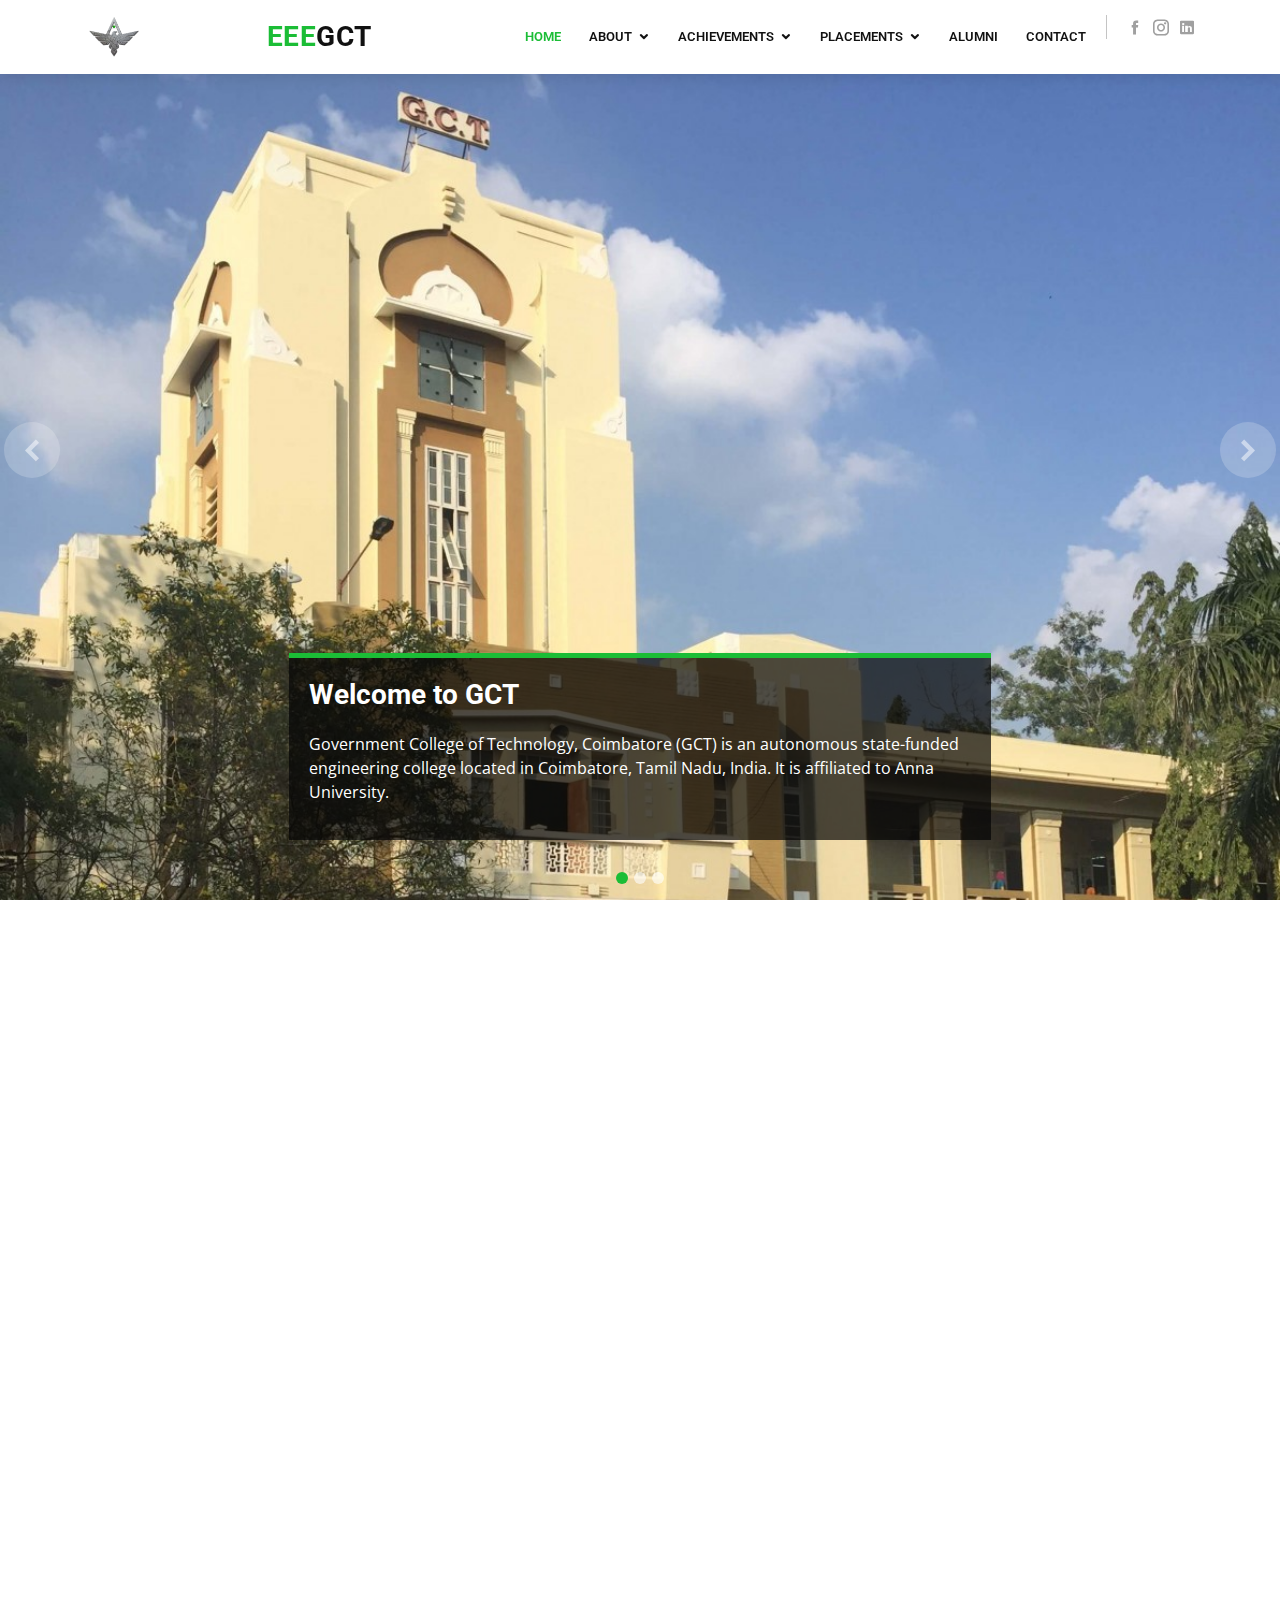
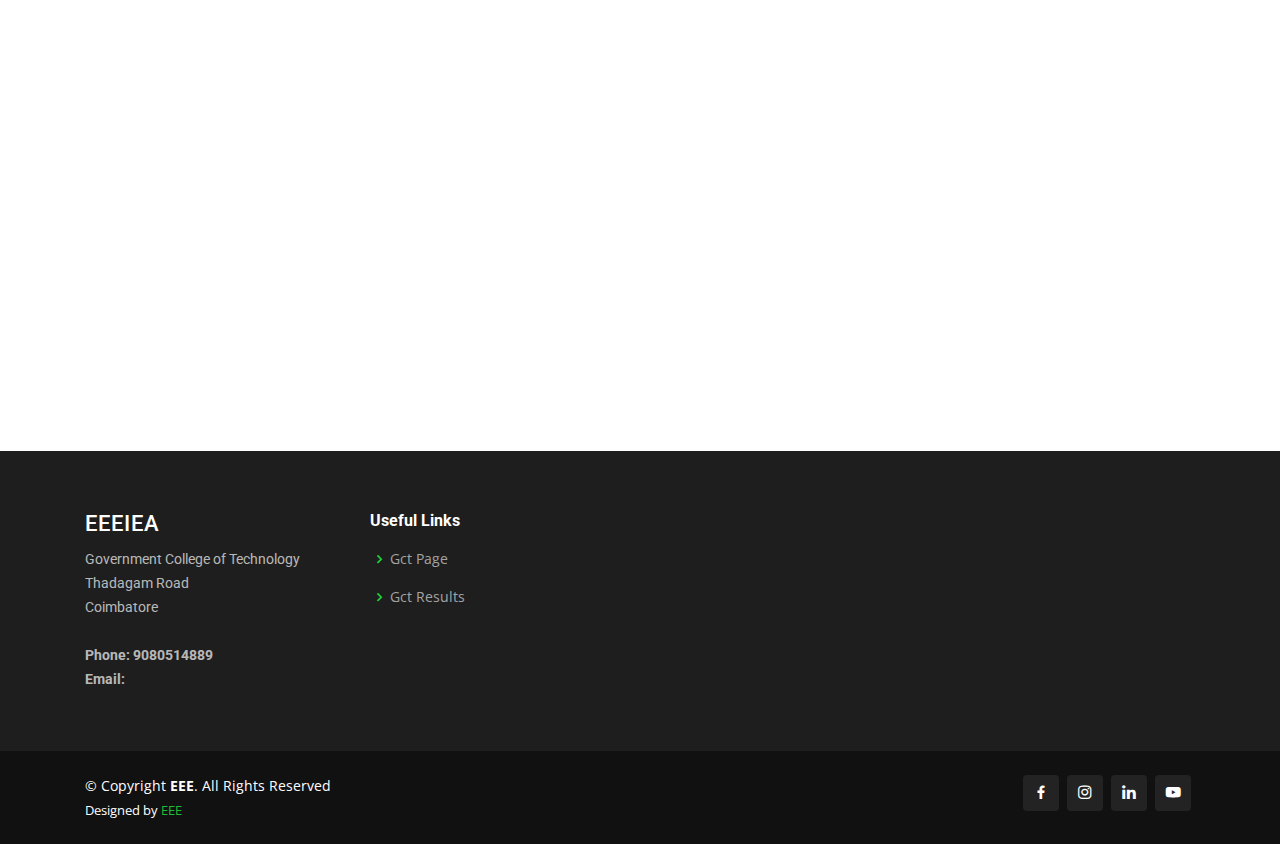
<file: Company/index.html>
<!DOCTYPE html>
<html lang="en">

<head>
  <meta charset="utf-8">
  <meta content="width=device-width, initial-scale=1.0" name="viewport">

  <title>EEE</title>
  <meta content="" name="descriptison">
  <meta content="" name="keywords">

  <!-- Favicons -->
  <link href="assets/img/favicon.png" rel="icon">
  <link href="assets/img/apple-touch-icon.png" rel="apple-touch-icon">

  <!-- Google Fonts -->
  <link href="https://fonts.googleapis.com/css?family=Open+Sans:300,300i,400,400i,600,600i,700,700i|Roboto:300,300i,400,400i,500,500i,600,600i,700,700i|Poppins:300,300i,400,400i,500,500i,600,600i,700,700i" rel="stylesheet">

  <!-- Vendor CSS Files -->
  <link href="assets/vendor/bootstrap/css/bootstrap.min.css" rel="stylesheet">
  <link href="assets/vendor/icofont/icofont.min.css" rel="stylesheet">
  <link href="assets/vendor/boxicons/css/boxicons.min.css" rel="stylesheet">
  <link href="assets/vendor/animate.css/animate.min.css" rel="stylesheet">
  <link href="assets/vendor/venobox/venobox.css" rel="stylesheet">
  <link href="assets/vendor/owl.carousel/assets/owl.carousel.min.css" rel="stylesheet">
  <link href="assets/vendor/aos/aos.css" rel="stylesheet">
  <link href="assets/vendor/remixicon/remixicon.css" rel="stylesheet">

  <!-- Template Main CSS File -->
  <link href="assets/css/style.css" rel="stylesheet">

  <!-- =======================================================
  * Template Name: Company - v2.1.0
  * Template URL: https://bootstrapmade.com/company-free-html-bootstrap-template/
  * Author: BootstrapMade.com
  * License: https://bootstrapmade.com/license/
  ======================================================== -->
</head>

<body>

  <!-- ======= Header ======= -->
 <header id="header" class="fixed-top">
    <div class="container d-flex align-items-center">
             <a href="index.html" class="logo mr-auto"><img src="assets/img/vector.png" alt="" class="img-fluid"></a>


      <h1 class="logo mr-auto"><a href="index.html"><span>EEE</span>GCT</a></h1>
      <!-- Uncomment below if you prefer to use an image logo -->



      <nav class="nav-menu d-none d-lg-block">
        <ul>
          <li class="active"><a href="index.html">Home</a></li>

          <li class="drop-down"><a href="">About</a>
            <ul>
              <li><a href="about.html">About Us</a></li>
              <li class="drop-down"><a href="">Symposium</a>
              <ul>
                <li><a href="symposium.html">Commenzar</a></li>
                <li><a href="symposium.html">Oracle</a></li>
              </ul>
            </li>
           </ul> 
            </li>
              <li class="drop-down"><a href="">Achievements</a>
                <ul>
                  <li><a href="blog.html">Competitions</a></li>
                </ul>
              </li>
              <li class="drop-down"><a href="">Placements</a>
                <ul>
                  <li><a href="#">Companies</a></li>
                  <li><a href="internships.html">Internships</a></li>
                </ul>
              </li>
              <li><a href="alumni.html">Alumni</a></li>
          <li><a href="contact.html">Contact</a></li>

        </ul>
      </nav><!-- .nav-menu -->

      <div class="header-social-links">
        <a href="#" class="facebook"><i class="icofont-facebook"></i></a>
        <a href="https://www.instagram.com/eeeie._.gct/" class="instagram"><i class="icofont-instagram"></i></a>
        <a href="#" class="linkedin"><i class="icofont-linkedin"></i></i></a>
      </div>

    </div>
  </header><!-- End Header -->

  <!-- ======= Hero Section ======= -->
  <section id="hero">
    <div id="heroCarousel" class="carousel slide carousel-fade" data-ride="carousel">

      <div class="carousel-inner" role="listbox">

        <!-- Slide 1 -->
        <div class="carousel-item active" style="background-image: url(assets/img/gctimg4.jpeg);">
          <div class="carousel-container">
            <div class="carousel-content animate__animated animate__fadeInUp">
              <h2>Welcome to <span>GCT</span></h2>
                    <p>Government College of Technology, Coimbatore (GCT) is an autonomous state-funded engineering college located in Coimbatore, Tamil Nadu, India. It is affiliated to Anna University.</p>
            </div>
          </div>
        </div>

        <!-- Slide 2 -->
        <div class="carousel-item" style="background-image: url(assets/img/departmentimg6.png);">
          <div class="carousel-container">
            <div class="carousel-content animate__animated animate__fadeInUp">
              <h2>EEE</h2>
      <p>The Department of Electrical Engineering has been functioning from 1945.It offers an Undergraduate Program in Electrical and Electronics Engineering since its inception.During 2002,two post graduate programs were started in Power Systems Engineering and Power Electronics and Drives.</p>
              <div class="text-center"><a href="about.html" class="btn-get-started">Read More</a></div>
            </div>
          </div>
        </div>

        <!-- Slide 3 -->
        <div class="carousel-item" style="background-image: url(assets/img/slide/alumniimg2.jpeg);">
          <div class="carousel-container">
            <div class="carousel-content animate__animated animate__fadeInUp">
              <h2>Eminent Alumni</h2>
              <p>Mr.Prasanna Pavani is the founder and CEO of Exnodes in Silicon Valley a company which designs and develops computational imaging and ML technology used in semiconductor fabrication. He also has published a total of around 45 papers and 24 patents.</p>
              <div class="text-center"><a href="alumni.html" class="btn-get-started">Read More</a></div>
            </div>
          </div>
        </div>

      </div>

      <a class="carousel-control-prev" href="#heroCarousel" role="button" data-slide="prev">
        <span class="carousel-control-prev-icon icofont-simple-left" aria-hidden="true"></span>
        <span class="sr-only">Previous</span>
      </a>

      <a class="carousel-control-next" href="#heroCarousel" role="button" data-slide="next">
        <span class="carousel-control-next-icon icofont-simple-right" aria-hidden="true"></span>
        <span class="sr-only">Next</span>
      </a>

      <ol class="carousel-indicators" id="hero-carousel-indicators"></ol>

    </div>
  </section><!-- End Hero -->

  <main id="main">

    <section id="gct" class="gct">
      <div class="container" data-aos="fade-up">
        <div class="section-title">
          <h2>GCT</strong></h2>
        </div>

          <div data-aos="fade-left">
            <p>Government College of Technology, Coimbatore (GCT) is an autonomous state-funded engineering college located in Coimbatore, Tamil Nadu, India. It is affiliated to Anna University.The institute offers undergraduate courses leading to the degree of Bachelor of Engineering and postgraduate courses award the Master of Engineering degree. Undergraduate students are admitted based on competitive student rankings in higher secondary examination.Government College of Technology, Coimbatore was founded in 1945 as Arthur Hope College of Technology named after Arthur Hope, Governor of Madras Presidency (1940–46) by G. D. Naidu. The College was modelled after the then famous Germany’s technical institutions with inputs by Stoll family and Hermann Weiler. Till 1950 the college functioned in Peelamedu, then a suburb of Coimbatore.In June 1950, the college moved to its current location in Thadagam Road, Coimbatore. In 1951, the college was renamed as Government College of Technology (GCT). The college was initially affiliated to the University of Madras, later to the Bharathiar University and since the academic year 2001-2002 to Anna University. In 1981, the college was granted autonomy for its civil and mechanical engineering postgraduate programs. Subsequently, in 1987, full autonomy for all programs was granted.
            </p>
          </div>

      </div>
    </section><!-- End About Us Section -->

    <!-- ======= About Us Section ======= -->
    <section id="about-us" class="about-us">
      <div class="container" data-aos="fade-up">
        <div class="section-title">
          <h2>About Us</strong></h2>
        </div>

        <div class="row content">
          <div class="col-lg-6" data-aos="fade-right">
            <h2>About the Department</h2>
          </div>
          <div class="col-lg-6 pt-4 pt-lg-0" data-aos="fade-left">
            <p>The Department of Electrical Engineering has been functioning from 1945.It offers an Undergraduate Program in Electrical and Electronics Engineering since its inception.During 2002,two post graduate programs were started in Power Systems Engineering and Power Electronics and Drives.
            </p><br>
          </div>
            <div class="col-lg-6" data-aos="fade-right">
            <h3>VISION OF THE DEPARTMENT</h3>
          </div>
          <div class="col-lg-6 pt-4 pt-lg-0" data-aos="fade-left">
            <p>The Vision of the department is to be a premier and value-based department committed to excellence in preparing students for success in Electrical Engineering and Technology professions.</p><br>
          </div>
          <div class="col-lg-6" data-aos="fade-right">
            <h3>MISSION OF THE DEPARTMENT</h3>
          </div>
                    <div class="col-lg-6 pt-4 pt-lg-0" data-aos="fade-left">
            <ul>
              <li><i class="ri-check-double-line"></i> To provide quality teaching blended with practical Engineering skills.</li>
              <li><i class="ri-check-double-line"></i> To prepare students to develop all round competitiveness.</li>
              <li><i class="ri-check-double-line"></i> To motivate faculty and Students to do impactful research on societal needs.</li>
            </ul>
          </div>
          </div>
        </div>

      </div>
    </section><!-- End About Us Section -->

  </main><!-- End #main -->

  <!-- ======= Footer ======= -->
  <footer id="footer">

    <div class="footer-top">
      <div class="container">
        <div class="row">

          <div class="col-lg-3 col-md-6 footer-contact">
            <h3>EEEIEA</h3>
            <p>
              Government College of Technology <br>
              Thadagam Road<br>
              Coimbatore<br><br>
              <strong>Phone: 9080514889</strong><br>
              <strong>Email: </strong><br>
            </p>
          </div>

          <div class="col-lg-2 col-md-6 footer-links">
            <h4>Useful Links</h4>
            <ul>
              <li><i class="bx bx-chevron-right"></i> <a href="http://www.gct.ac.in/">Gct Page</a></li>
              <li><i class="bx bx-chevron-right"></i> <a href="http://www.gct.ac.in/result">Gct Results</a></li>
                 </ul>
          </div>

          
        </div>
      </div>
    </div>

    <div class="container d-md-flex py-4">

      <div class="mr-md-auto text-center text-md-left">
        <div class="copyright">
          &copy; Copyright <strong><span>EEE</span></strong>. All Rights Reserved
        </div>
        <div class="credits">
          <!-- All the links in the footer should remain intact. -->
          <!-- You can delete the links only if you purchased the pro version. -->
          <!-- Licensing information: https://bootstrapmade.com/license/ -->
          <!-- Purchase the pro version with working PHP/AJAX contact form: https://bootstrapmade.com/company-free-html-bootstrap-template/ -->
          Designed by <a href="#">EEE</a>
        </div>
      </div>
      <div class="social-links text-center text-md-right pt-3 pt-md-0">
        <a href="#" class="facebook"><i class="bx bxl-facebook"></i></a>
        <a href="https://www.instagram.com/eeeie._.gct/" class="instagram"><i class="bx bxl-instagram"></i></a>
        <a href="#" class="linkedin"><i class="bx bxl-linkedin"></i></a>
        <a href="https://www.youtube.com/channel/UC8ifMLArNQD3Dyo9rn_ixVQ" class="youtube"><i class="bx bxl-youtube"></i></a>
      </div>
    </div>
  </footer><!-- End Footer -->

  <a href="#" class="back-to-top"><i class="icofont-simple-up"></i></a>

  <!-- Vendor JS Files -->
  <script src="assets/vendor/jquery/jquery.min.js"></script>
  <script src="assets/vendor/bootstrap/js/bootstrap.bundle.min.js"></script>
  <script src="assets/vendor/jquery.easing/jquery.easing.min.js"></script>
  <script src="assets/vendor/php-email-form/validate.js"></script>
  <script src="assets/vendor/jquery-sticky/jquery.sticky.js"></script>
  <script src="assets/vendor/isotope-layout/isotope.pkgd.min.js"></script>
  <script src="assets/vendor/venobox/venobox.min.js"></script>
  <script src="assets/vendor/waypoints/jquery.waypoints.min.js"></script>
  <script src="assets/vendor/owl.carousel/owl.carousel.min.js"></script>
  <script src="assets/vendor/aos/aos.js"></script>

  <!-- Template Main JS File -->
  <script src="assets/js/main.js"></script>

</body>

</html>
</file>
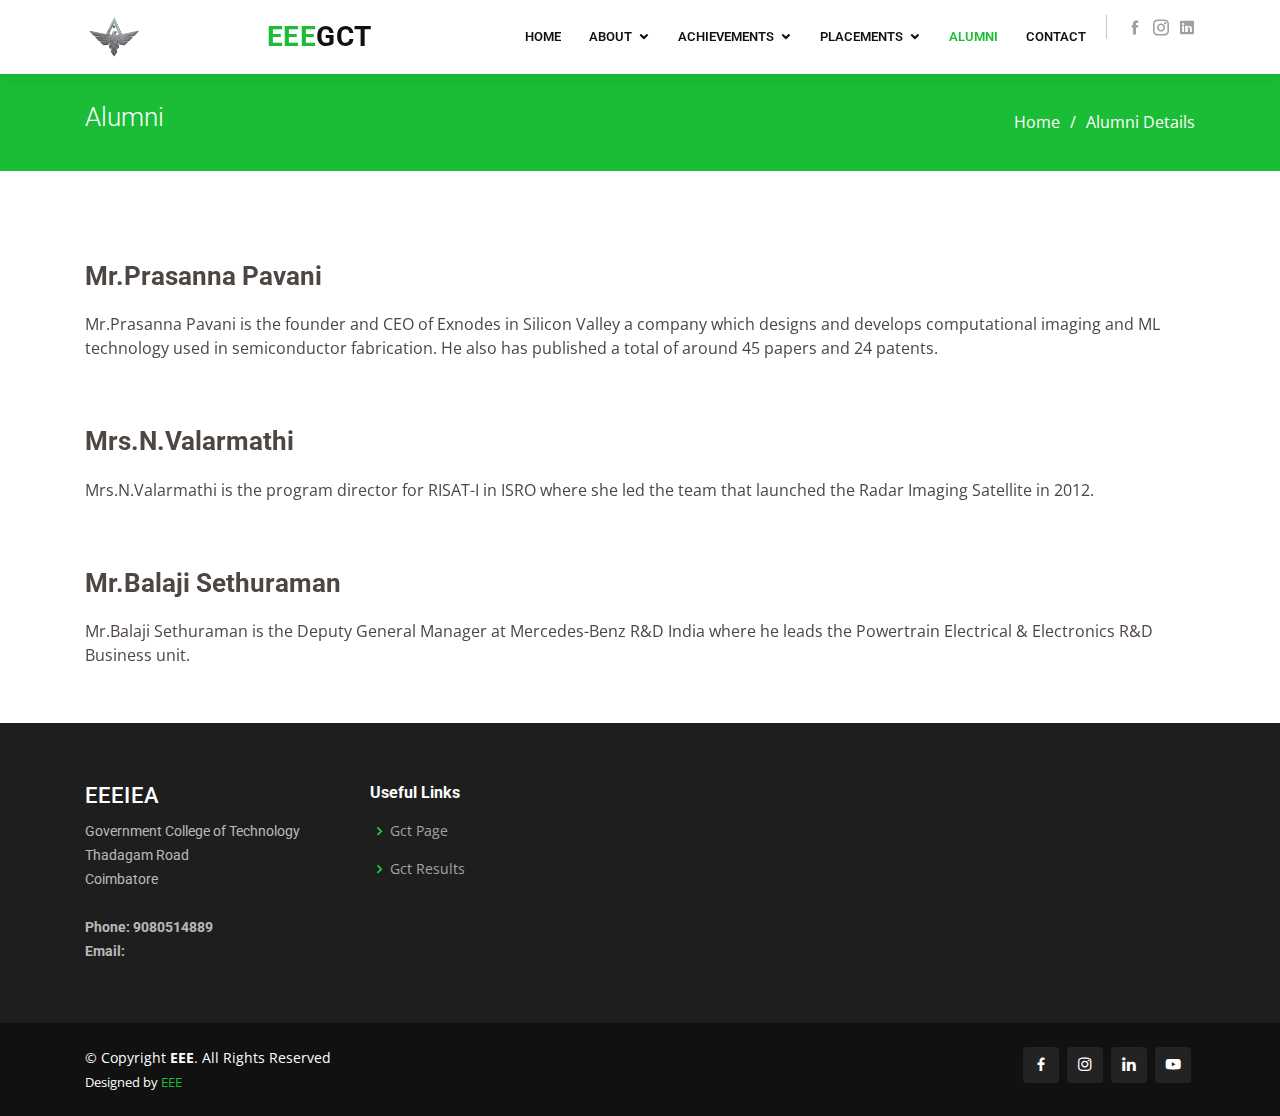
<file: Company/alumni.html>
<!DOCTYPE html>
<html lang="en">

<head>
  <meta charset="utf-8">
  <meta content="width=device-width, initial-scale=1.0" name="viewport">

  <title>EEE</title>
  <meta content="" name="descriptison">
  <meta content="" name="keywords">

  <!-- Favicons -->
  <link href="assets/img/favicon.png" rel="icon">
  <link href="assets/img/apple-touch-icon.png" rel="apple-touch-icon">

  <!-- Google Fonts -->
  <link href="https://fonts.googleapis.com/css?family=Open+Sans:300,300i,400,400i,600,600i,700,700i|Roboto:300,300i,400,400i,500,500i,600,600i,700,700i|Poppins:300,300i,400,400i,500,500i,600,600i,700,700i" rel="stylesheet">

  <!-- Vendor CSS Files -->
  <link href="assets/vendor/bootstrap/css/bootstrap.min.css" rel="stylesheet">
  <link href="assets/vendor/icofont/icofont.min.css" rel="stylesheet">
  <link href="assets/vendor/boxicons/css/boxicons.min.css" rel="stylesheet">
  <link href="assets/vendor/animate.css/animate.min.css" rel="stylesheet">
  <link href="assets/vendor/venobox/venobox.css" rel="stylesheet">
  <link href="assets/vendor/owl.carousel/assets/owl.carousel.min.css" rel="stylesheet">
  <link href="assets/vendor/aos/aos.css" rel="stylesheet">
  <link href="assets/vendor/remixicon/remixicon.css" rel="stylesheet">

  <!-- Template Main CSS File -->
  <link href="assets/css/style.css" rel="stylesheet">

  <!-- =======================================================
  * Template Name: Company - v2.1.0
  * Template URL: https://bootstrapmade.com/company-free-html-bootstrap-template/
  * Author: BootstrapMade.com
  * License: https://bootstrapmade.com/license/
  ======================================================== -->
</head>

<body>

    <!-- ======= Header ======= -->
 <header id="header" class="fixed-top">
    <div class="container d-flex align-items-center">
             <a href="index.html" class="logo mr-auto"><img src="assets/img/vector.png" alt="" class="img-fluid"></a>


      <h1 class="logo mr-auto"><a href="index.html"><span>EEE</span>GCT</a></h1>
      <!-- Uncomment below if you prefer to use an image logo -->



      <nav class="nav-menu d-none d-lg-block">
        <ul>
          <li><a href="index.html">Home</a></li>

          <li class="drop-down"><a href="">About</a>
            <ul>
              <li><a href="about.html">About Us</a></li>
              <li class="drop-down"><a href="">Symposium</a>
              <ul>
                <li><a href="symposium.html">Commenzar</a></li>
                <li><a href="symposium.html">Oracle</a></li>
              </ul>
            </li>
           </ul> 
            </li>
              <li class="drop-down"><a href="">Achievements</a>
                <ul>
                  <li><a href="blog.html">Competitions</a></li>
                </ul>
              </li>
              <li class="drop-down"><a href="">Placements</a>
                <ul>
                  <li><a href="#">Companies</a></li>
                  <li><a href="internships.html">Internships</a></li>
                </ul>
              </li>
              <li class="active"><a href="alumni.html">Alumni</a></li>
          <li><a href="contact.html">Contact</a></li>

        </ul>
      </nav><!-- .nav-menu -->

      <div class="header-social-links">
        <a href="#" class="facebook"><i class="icofont-facebook"></i></a>
        <a href="https://www.instagram.com/eeeie._.gct/" class="instagram"><i class="icofont-instagram"></i></a>
        <a href="#" class="linkedin"><i class="icofont-linkedin"></i></i></a>
      </div>

    </div>
  </header><!-- End Header -->

  <main id="main">

    <!-- ======= Breadcrumbs ======= -->
    <section id="breadcrumbs" class="breadcrumbs">
      <div class="container">

        <div class="d-flex justify-content-between align-items-center">
          <h2>Alumni</h2>
          <ol>
            <li><a href="index.html">Home</a></li>
            <li>Alumni Details</li>
          </ol>
        </div>

      </div>
    </section><!-- End Breadcrumbs -->

    <!-- ======= Portfolio Details Section ======= -->
    <section id="portfolio-details" class="portfolio-details">
      <div class="container" data-aos="fade-up">
       

        <div class="portfolio-description">
          <h2>Mr.Prasanna Pavani</h2>
          <p>
            Mr.Prasanna Pavani is the founder and CEO of Exnodes in Silicon Valley a company which designs and develops computational imaging and ML technology used in semiconductor fabrication. He also has published a total of around 45 papers and 24 patents.
          </p>
        </div>

        <div class="portfolio-description">
          <h2>Mrs.N.Valarmathi</h2>
          <p>
            Mrs.N.Valarmathi is the program director for RISAT-I in ISRO where she led the team that launched  the Radar Imaging Satellite in 2012.
          </p>
        </div>

        <div class="portfolio-description">
          <h2>Mr.Balaji Sethuraman</h2>
          <p>
            Mr.Balaji Sethuraman is the Deputy General Manager at Mercedes-Benz R&D India where he leads the Powertrain Electrical & Electronics R&D Business unit.
          </p>
        </div>

      </div>
    </section><!-- End Portfolio Details Section -->

  </main><!-- End #main -->

    <!-- ======= Footer ======= -->
  <footer id="footer">

    <div class="footer-top">
      <div class="container">
        <div class="row">

          <div class="col-lg-3 col-md-6 footer-contact">
            <h3>EEEIEA</h3>
            <p>
              Government College of Technology <br>
              Thadagam Road<br>
              Coimbatore<br><br>
              <strong>Phone: 9080514889</strong><br>
              <strong>Email: </strong><br>
            </p>
          </div>

          <div class="col-lg-2 col-md-6 footer-links">
            <h4>Useful Links</h4>
            <ul>
              <li><i class="bx bx-chevron-right"></i> <a href="http://www.gct.ac.in/">Gct Page</a></li>
              <li><i class="bx bx-chevron-right"></i> <a href="http://www.gct.ac.in/result">Gct Results</a></li>
                 </ul>
          </div>

          
        </div>
      </div>
    </div>

    <div class="container d-md-flex py-4">

      <div class="mr-md-auto text-center text-md-left">
        <div class="copyright">
          &copy; Copyright <strong><span>EEE</span></strong>. All Rights Reserved
        </div>
        <div class="credits">
          <!-- All the links in the footer should remain intact. -->
          <!-- You can delete the links only if you purchased the pro version. -->
          <!-- Licensing information: https://bootstrapmade.com/license/ -->
          <!-- Purchase the pro version with working PHP/AJAX contact form: https://bootstrapmade.com/company-free-html-bootstrap-template/ -->
          Designed by <a href="#">EEE</a>
        </div>
      </div>
      <div class="social-links text-center text-md-right pt-3 pt-md-0">
        <a href="#" class="facebook"><i class="bx bxl-facebook"></i></a>
        <a href="https://www.instagram.com/eeeie._.gct/" class="instagram"><i class="bx bxl-instagram"></i></a>
        <a href="#" class="linkedin"><i class="bx bxl-linkedin"></i></a>
        <a href="https://www.youtube.com/channel/UC8ifMLArNQD3Dyo9rn_ixVQ" class="youtube"><i class="bx bxl-youtube"></i></a>
      </div>
    </div>
  </footer><!-- End Footer -->
  <a href="#" class="back-to-top"><i class="icofont-simple-up"></i></a>

  <!-- Vendor JS Files -->
  <script src="assets/vendor/jquery/jquery.min.js"></script>
  <script src="assets/vendor/bootstrap/js/bootstrap.bundle.min.js"></script>
  <script src="assets/vendor/jquery.easing/jquery.easing.min.js"></script>
  <script src="assets/vendor/php-email-form/validate.js"></script>
  <script src="assets/vendor/jquery-sticky/jquery.sticky.js"></script>
  <script src="assets/vendor/isotope-layout/isotope.pkgd.min.js"></script>
  <script src="assets/vendor/venobox/venobox.min.js"></script>
  <script src="assets/vendor/waypoints/jquery.waypoints.min.js"></script>
  <script src="assets/vendor/owl.carousel/owl.carousel.min.js"></script>
  <script src="assets/vendor/aos/aos.js"></script>

  <!-- Template Main JS File -->
  <script src="assets/js/main.js"></script>

</body>

</html>
</file>
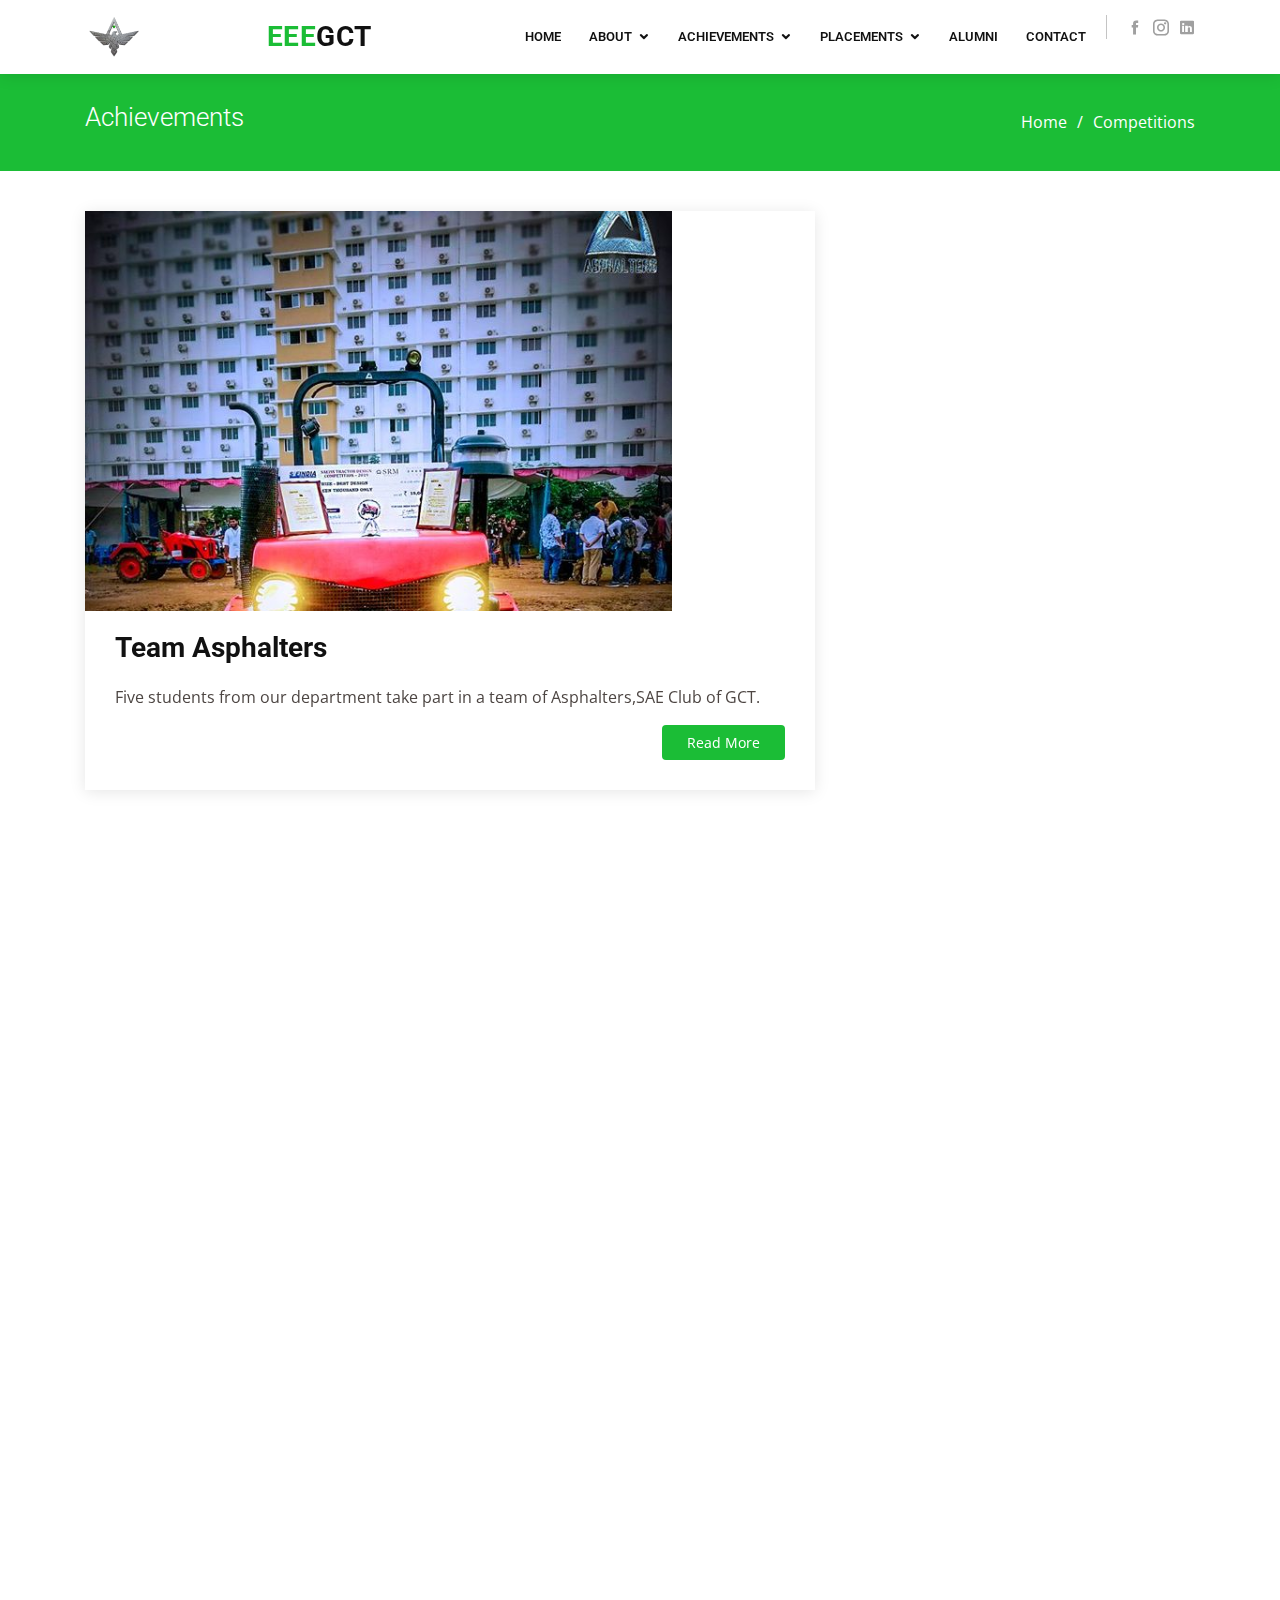
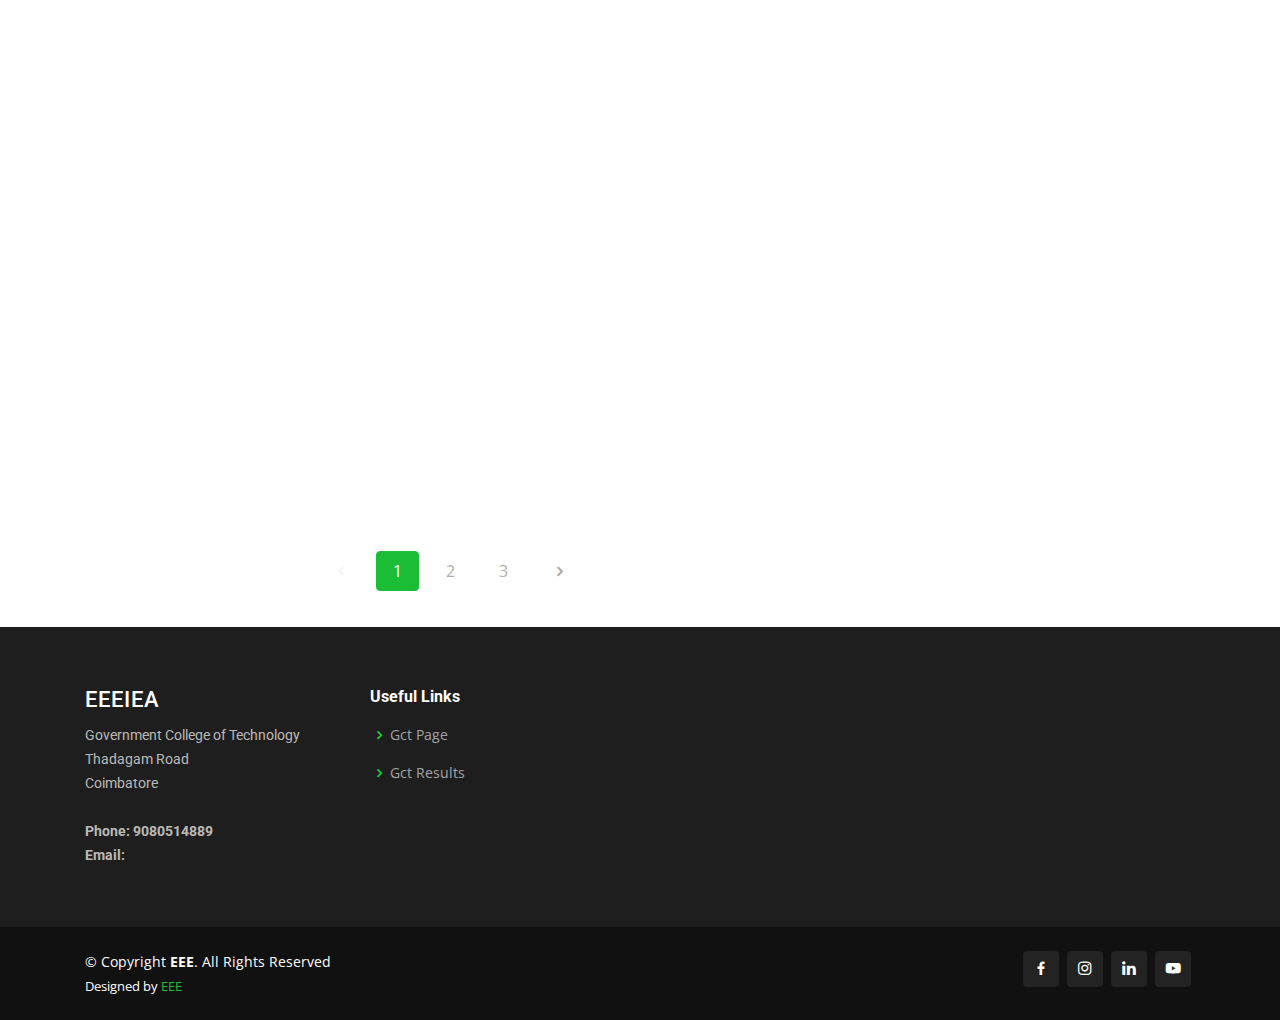
<file: Company/blog.html>
<!DOCTYPE html>
<html lang="en">

<head>
  <meta charset="utf-8">
  <meta content="width=device-width, initial-scale=1.0" name="viewport">

  <title>EEE</title>
  <meta content="" name="descriptison">
  <meta content="" name="keywords">

  <!-- Favicons -->
  <link href="assets/img/favicon.png" rel="icon">
  <link href="assets/img/apple-touch-icon.png" rel="apple-touch-icon">

  <!-- Google Fonts -->
  <link href="https://fonts.googleapis.com/css?family=Open+Sans:300,300i,400,400i,600,600i,700,700i|Roboto:300,300i,400,400i,500,500i,600,600i,700,700i|Poppins:300,300i,400,400i,500,500i,600,600i,700,700i" rel="stylesheet">

  <!-- Vendor CSS Files -->
  <link href="assets/vendor/bootstrap/css/bootstrap.min.css" rel="stylesheet">
  <link href="assets/vendor/icofont/icofont.min.css" rel="stylesheet">
  <link href="assets/vendor/boxicons/css/boxicons.min.css" rel="stylesheet">
  <link href="assets/vendor/animate.css/animate.min.css" rel="stylesheet">
  <link href="assets/vendor/venobox/venobox.css" rel="stylesheet">
  <link href="assets/vendor/owl.carousel/assets/owl.carousel.min.css" rel="stylesheet">
  <link href="assets/vendor/aos/aos.css" rel="stylesheet">
  <link href="assets/vendor/remixicon/remixicon.css" rel="stylesheet">

  <!-- Template Main CSS File -->
  <link href="assets/css/style.css" rel="stylesheet">

  <!-- =======================================================
  * Template Name: Company - v2.1.0
  * Template URL: https://bootstrapmade.com/company-free-html-bootstrap-template/
  * Author: BootstrapMade.com
  * License: https://bootstrapmade.com/license/
  ======================================================== -->
</head>

<body>

  <!-- ======= Header ======= -->
 <header id="header" class="fixed-top">
    <div class="container d-flex align-items-center">
             <a href="index.html" class="logo mr-auto"><img src="assets/img/vector.png" alt="" class="img-fluid"></a>


      <h1 class="logo mr-auto"><a href="index.html"><span>EEE</span>GCT</a></h1>
      <!-- Uncomment below if you prefer to use an image logo -->



      <nav class="nav-menu d-none d-lg-block">
        <ul>
          <li><a href="index.html">Home</a></li>

          <li class="drop-down"><a href="">About</a>
            <ul>
              <li><a href="about.html">About Us</a></li>
              <li class="drop-down"><a href="">Symposium</a>
              <ul>
                <li><a href="symposium.html">Commenzar</a></li>
                <li><a href="symposium.html">Oracle</a></li>
              </ul>
            </li>
           </ul> 
            </li>
              <li class="drop-down"><a href="">Achievements</a>
                <ul>
                  <li class="active"><a href="blog.html">Competitions</a></li>
                </ul>
              </li>
              <li class="drop-down"><a href="">Placements</a>
                <ul>
                  <li><a href="#">Companies</a></li>
                  <li><a href="internships.html">Internships</a></li>
                </ul>
              </li>
              <li><a href="alumni.html">Alumni</a></li>
          <li><a href="contact.html">Contact</a></li>

        </ul>
      </nav><!-- .nav-menu -->

      <div class="header-social-links">
        <a href="#" class="facebook"><i class="icofont-facebook"></i></a>
        <a href="https://www.instagram.com/eeeie._.gct/" class="instagram"><i class="icofont-instagram"></i></a>
        <a href="#" class="linkedin"><i class="icofont-linkedin"></i></i></a>
      </div>

    </div>
  </header><!-- End Header -->
  <main id="main">

    <!-- ======= Breadcrumbs ======= -->
    <section id="breadcrumbs" class="breadcrumbs">
      <div class="container">

        <div class="d-flex justify-content-between align-items-center">
          <h2>Achievements</h2>
          <ol>
            <li><a href="index.html">Home</a></li>
            <li>Competitions</li>
          </ol>
        </div>

      </div>
    </section><!-- End Breadcrumbs -->

    <!-- ======= Blog Section ======= -->
    <section id="blog" class="blog">
      <div class="container">

        <div class="row">

          <div class="col-lg-8 entries">

            <article class="entry" data-aos="fade-up">

              <div class="entry-img">
                <img src="assets/img/asphalters.png" alt="" class="img-fluid">
              </div>

              <h2 class="entry-title">
                <a href="blog-single.html">Team Asphalters</a>
              </h2>
             

              <div class="entry-content">
                <p>
                  Five students from our department take part in a team of Asphalters,SAE Club of GCT.
                </p>
                <div class="read-more">
                  <a href="blog-single.html">Read More</a>
                </div>
              </div>

            </article><!-- End blog entry -->

            <article class="entry" data-aos="fade-up">

              <div class="entry-img">
                <img src="assets/img/baja.png" alt="" class="img-fluid">
              </div>

              <h2 class="entry-title">
                <a href="blog2.html">Team Screwtinizers</a>
              </h2>

              

              <div class="entry-content">
                <p>
                  Two students from our department take part in a team of Screwtinizers,SAE Club of GCT.
                </p>
                <div class="read-more">
                  <a href="blog2.html">Read More</a>
                </div>
              </div>

            </article><!-- End blog entry -->

            <article class="entry" data-aos="fade-up">

              <div class="entry-img">
                <img src="assets/img/ftc.jfif" alt="" class="img-fluid">
              </div>

              <h2 class="entry-title">
                <a href="blog3.html">Team Sqweekers</a>
              </h2>

            

              <div class="entry-content">
                <p>
                 Two students from our department take part in a team of Sqweekers, Robotics team of GCT.
                </p>
                <div class="read-more">
                  <a href="blog3.html">Read More</a>
                </div>
              </div>

            </article><!-- End blog entry -->

            
            <div class="blog-pagination">
              <ul class="justify-content-center">
                <li class="disabled"><i class="icofont-rounded-left"></i></li>
                <li class="active"><a href="#">1</a></li>
                <li><a href="#">2</a></li>
                <li><a href="#">3</a></li>
                <li><a href="#"><i class="icofont-rounded-right"></i></a></li>
              </ul>
            </div>
          </div><!-- End blog entries list -->
        </div>
      </div>
    </section><!-- End Blog Section -->

  </main><!-- End #main -->

   <!-- ======= Footer ======= -->
  <footer id="footer">

    <div class="footer-top">
      <div class="container">
        <div class="row">

          <div class="col-lg-3 col-md-6 footer-contact">
            <h3>EEEIEA</h3>
            <p>
              Government College of Technology <br>
              Thadagam Road<br>
              Coimbatore<br><br>
              <strong>Phone: 9080514889</strong><br>
              <strong>Email: </strong><br>
            </p>
          </div>

          <div class="col-lg-2 col-md-6 footer-links">
            <h4>Useful Links</h4>
            <ul>
              <li><i class="bx bx-chevron-right"></i> <a href="http://www.gct.ac.in/">Gct Page</a></li>
              <li><i class="bx bx-chevron-right"></i> <a href="http://www.gct.ac.in/result">Gct Results</a></li>
                 </ul>
          </div>

          
        </div>
      </div>
    </div>

    <div class="container d-md-flex py-4">

      <div class="mr-md-auto text-center text-md-left">
        <div class="copyright">
          &copy; Copyright <strong><span>EEE</span></strong>. All Rights Reserved
        </div>
        <div class="credits">
          <!-- All the links in the footer should remain intact. -->
          <!-- You can delete the links only if you purchased the pro version. -->
          <!-- Licensing information: https://bootstrapmade.com/license/ -->
          <!-- Purchase the pro version with working PHP/AJAX contact form: https://bootstrapmade.com/company-free-html-bootstrap-template/ -->
          Designed by <a href="#">EEE</a>
        </div>
      </div>
      <div class="social-links text-center text-md-right pt-3 pt-md-0">
        <a href="#" class="facebook"><i class="bx bxl-facebook"></i></a>
        <a href="https://www.instagram.com/eeeie._.gct/" class="instagram"><i class="bx bxl-instagram"></i></a>
        <a href="#" class="linkedin"><i class="bx bxl-linkedin"></i></a>
        <a href="https://www.youtube.com/channel/UC8ifMLArNQD3Dyo9rn_ixVQ" class="youtube"><i class="bx bxl-youtube"></i></a>
      </div>
    </div>
  </footer><!-- End Footer -->


  <a href="#" class="back-to-top"><i class="icofont-simple-up"></i></a>

  <!-- Vendor JS Files -->
  <script src="assets/vendor/jquery/jquery.min.js"></script>
  <script src="assets/vendor/bootstrap/js/bootstrap.bundle.min.js"></script>
  <script src="assets/vendor/jquery.easing/jquery.easing.min.js"></script>
  <script src="assets/vendor/php-email-form/validate.js"></script>
  <script src="assets/vendor/jquery-sticky/jquery.sticky.js"></script>
  <script src="assets/vendor/isotope-layout/isotope.pkgd.min.js"></script>
  <script src="assets/vendor/venobox/venobox.min.js"></script>
  <script src="assets/vendor/waypoints/jquery.waypoints.min.js"></script>
  <script src="assets/vendor/owl.carousel/owl.carousel.min.js"></script>
  <script src="assets/vendor/aos/aos.js"></script>

  <!-- Template Main JS File -->
  <script src="assets/js/main.js"></script>

</body>

</html>
</file>
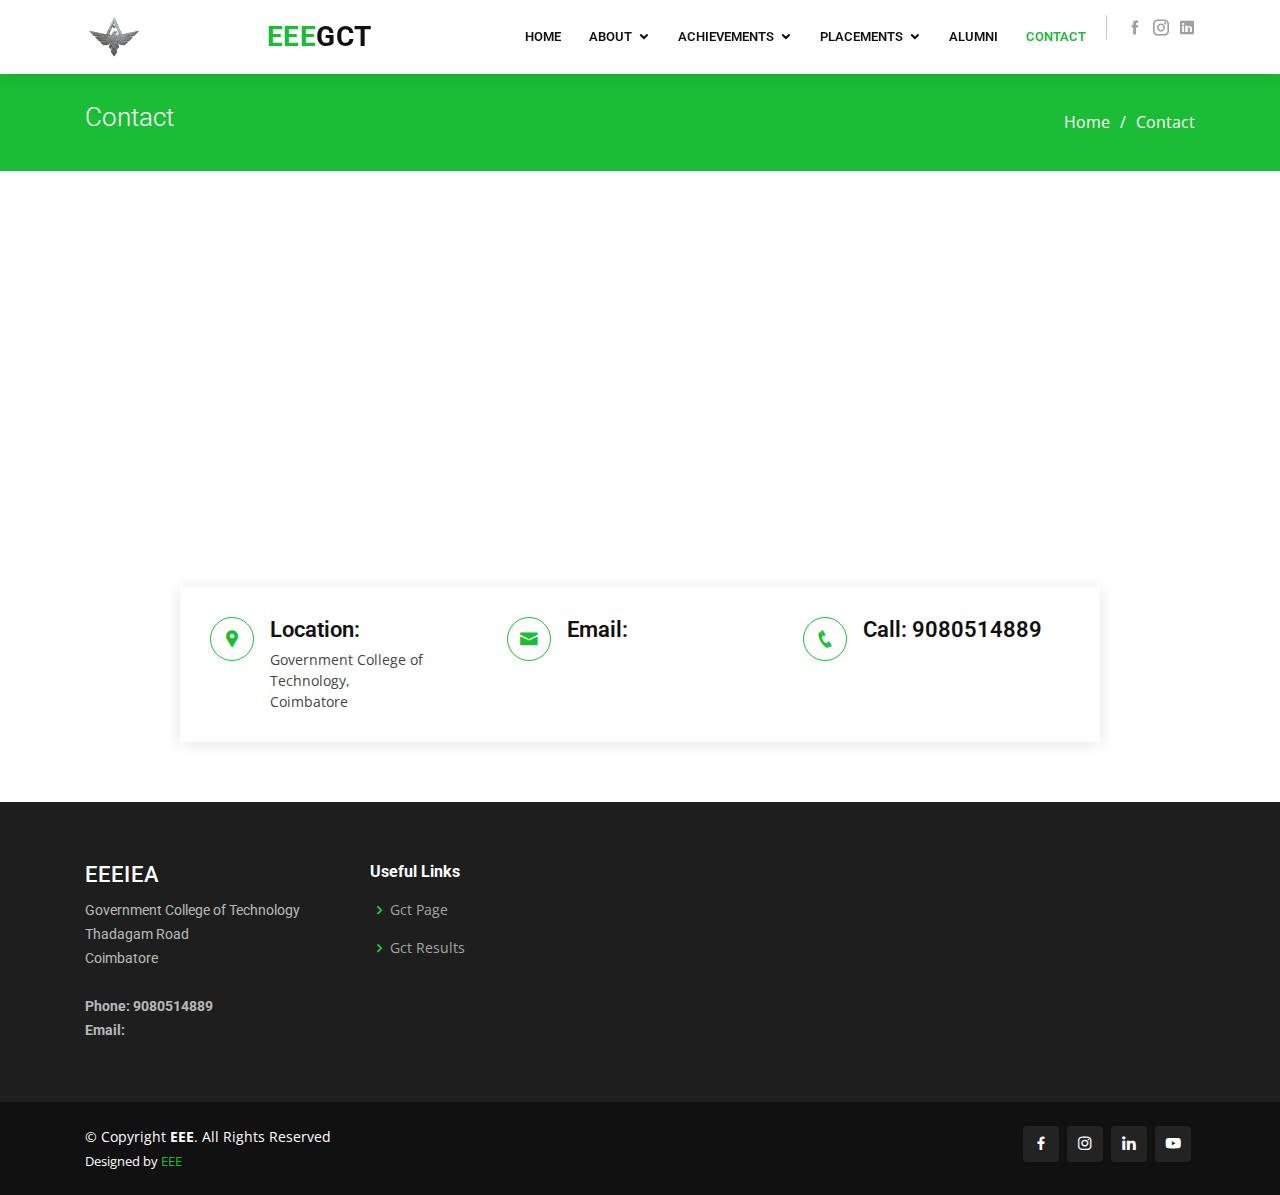
<file: Company/contact.html>
<!DOCTYPE html>
<html lang="en">

<head>
  <meta charset="utf-8">
  <meta content="width=device-width, initial-scale=1.0" name="viewport">

  <title>EEE</title>
  <meta content="" name="descriptison">
  <meta content="" name="keywords">

  <!-- Favicons -->
  <link href="assets/img/favicon.png" rel="icon">
  <link href="assets/img/apple-touch-icon.png" rel="apple-touch-icon">

  <!-- Google Fonts -->
  <link href="https://fonts.googleapis.com/css?family=Open+Sans:300,300i,400,400i,600,600i,700,700i|Roboto:300,300i,400,400i,500,500i,600,600i,700,700i|Poppins:300,300i,400,400i,500,500i,600,600i,700,700i" rel="stylesheet">

  <!-- Vendor CSS Files -->
  <link href="assets/vendor/bootstrap/css/bootstrap.min.css" rel="stylesheet">
  <link href="assets/vendor/icofont/icofont.min.css" rel="stylesheet">
  <link href="assets/vendor/boxicons/css/boxicons.min.css" rel="stylesheet">
  <link href="assets/vendor/animate.css/animate.min.css" rel="stylesheet">
  <link href="assets/vendor/venobox/venobox.css" rel="stylesheet">
  <link href="assets/vendor/owl.carousel/assets/owl.carousel.min.css" rel="stylesheet">
  <link href="assets/vendor/aos/aos.css" rel="stylesheet">
  <link href="assets/vendor/remixicon/remixicon.css" rel="stylesheet">

  <!-- Template Main CSS File -->
  <link href="assets/css/style.css" rel="stylesheet">

  <!-- =======================================================
  * Template Name: Company - v2.1.0
  * Template URL: https://bootstrapmade.com/company-free-html-bootstrap-template/
  * Author: BootstrapMade.com
  * License: https://bootstrapmade.com/license/
  ======================================================== -->
</head>

<body>

    <!-- ======= Header ======= -->
 <header id="header" class="fixed-top">
    <div class="container d-flex align-items-center">
             <a href="index.html" class="logo mr-auto"><img src="assets/img/vector.png" alt="" class="img-fluid"></a>


      <h1 class="logo mr-auto"><a href="index.html"><span>EEE</span>GCT</a></h1>
      <!-- Uncomment below if you prefer to use an image logo -->



      <nav class="nav-menu d-none d-lg-block">
        <ul>
          <li><a href="index.html">Home</a></li>

          <li class="drop-down"><a href="">About</a>
            <ul>
              <li><a href="about.html">About Us</a></li>
              <li class="drop-down"><a href="">Symposium</a>
              <ul>
                <li><a href="symposium.html">Commenzar</a></li>
                <li><a href="symposium.html">Oracle</a></li>
              </ul>
            </li>
           </ul> 
            </li>
              <li class="drop-down"><a href="">Achievements</a>
                <ul>
                  <li><a href="blog.html">Competitions</a></li>
                </ul>
              </li>
              <li class="drop-down"><a href="">Placements</a>
                <ul>
                  <li><a href="#">Companies</a></li>
                  <li><a href="internships.html">Internships</a></li>
                </ul>
              </li>
              <li><a href="alumni.html">Alumni</a></li>
          <li class="active"><a href="contact.html">Contact</a></li>

        </ul>
      </nav><!-- .nav-menu -->

      <div class="header-social-links">
        <a href="#" class="facebook"><i class="icofont-facebook"></i></a>
        <a href="https://www.instagram.com/eeeie._.gct/" class="instagram"><i class="icofont-instagram"></i></a>
        <a href="#" class="linkedin"><i class="icofont-linkedin"></i></i></a>
      </div>

    </div>
  </header><!-- End Header -->
  <main id="main">

    <!-- ======= Breadcrumbs ======= -->
    <section id="breadcrumbs" class="breadcrumbs">
      <div class="container">

        <div class="d-flex justify-content-between align-items-center">
          <h2>Contact</h2>
          <ol>
            <li><a href="index.html">Home</a></li>
            <li>Contact</li>
          </ol>
        </div>

      </div>
    </section><!-- End Breadcrumbs -->

    <!-- ======= Contact Section ======= -->
        <div class="map-section">
      <iframe style="border:0; width: 100%; height: 350px;" src="https://www.google.com/maps/embed?pb=!1m18!1m12!1m3!1d3916.271496490307!2d76.93382291475113!3d11.01824519215773!2m3!1f0!2f0!3f0!3m2!1i1024!2i768!4f13.1!3m3!1m2!1s0x3ba858dc68b80bbf%3A0x24bab8d60d2bc693!2sGovernment%20College%20of%20Technology!5e0!3m2!1sen!2sin!4v1595440131272!5m2!1sen!2sin" frameborder="0" allowfullscreen></iframe>
    </div>
    

    <section id="contact" class="contact">
      <div class="container">

        <div class="row justify-content-center" data-aos="fade-up">

          <div class="col-lg-10">

            <div class="info-wrap">
              <div class="row">
                <div class="col-lg-4 info">
                  <i class="icofont-google-map"></i>
                  <h4>Location:</h4>
                  <p>Government College of Technology,<br>Coimbatore</p>
                </div>

                <div class="col-lg-4 info mt-4 mt-lg-0">
                  <i class="icofont-envelope"></i>
                  <h4>Email:</h4>
                  <p><br></p>
                </div>

                <div class="col-lg-4 info mt-4 mt-lg-0">
                  <i class="icofont-phone"></i>
                  <h4>Call: 9080514889</h4>
                  <p><br></p>
                </div>
              </div>
            </div>

          </div>

        </div>

       

      

      </div>
    </section><!-- End Contact Section -->

  </main><!-- End #main -->

  <!-- ======= Footer ======= -->
  <footer id="footer">

    <div class="footer-top">
      <div class="container">
        <div class="row">

          <div class="col-lg-3 col-md-6 footer-contact">
            <h3>EEEIEA</h3>
            <p>
              Government College of Technology <br>
              Thadagam Road<br>
              Coimbatore<br><br>
              <strong>Phone: 9080514889</strong><br>
              <strong>Email: </strong><br>
            </p>
          </div>

          <div class="col-lg-2 col-md-6 footer-links">
            <h4>Useful Links</h4>
            <ul>
              <li><i class="bx bx-chevron-right"></i> <a href="http://www.gct.ac.in/">Gct Page</a></li>
              <li><i class="bx bx-chevron-right"></i> <a href="http://www.gct.ac.in/result">Gct Results</a></li>
                 </ul>
          </div>

          
        </div>
      </div>
    </div>

    <div class="container d-md-flex py-4">

      <div class="mr-md-auto text-center text-md-left">
        <div class="copyright">
          &copy; Copyright <strong><span>EEE</span></strong>. All Rights Reserved
        </div>
        <div class="credits">
          <!-- All the links in the footer should remain intact. -->
          <!-- You can delete the links only if you purchased the pro version. -->
          <!-- Licensing information: https://bootstrapmade.com/license/ -->
          <!-- Purchase the pro version with working PHP/AJAX contact form: https://bootstrapmade.com/company-free-html-bootstrap-template/ -->
          Designed by <a href="#">EEE</a>
        </div>
      </div>
      <div class="social-links text-center text-md-right pt-3 pt-md-0">
        <a href="#" class="facebook"><i class="bx bxl-facebook"></i></a>
        <a href="https://www.instagram.com/eeeie._.gct/" class="instagram"><i class="bx bxl-instagram"></i></a>
        <a href="#" class="linkedin"><i class="bx bxl-linkedin"></i></a>
        <a href="https://www.youtube.com/channel/UC8ifMLArNQD3Dyo9rn_ixVQ" class="youtube"><i class="bx bxl-youtube"></i></a>
      </div>
    </div>
  </footer><!-- End Footer -->
  <a href="#" class="back-to-top"><i class="icofont-simple-up"></i></a>

  <!-- Vendor JS Files -->
  <script src="assets/vendor/jquery/jquery.min.js"></script>
  <script src="assets/vendor/bootstrap/js/bootstrap.bundle.min.js"></script>
  <script src="assets/vendor/jquery.easing/jquery.easing.min.js"></script>
  <script src="assets/vendor/php-email-form/validate.js"></script>
  <script src="assets/vendor/jquery-sticky/jquery.sticky.js"></script>
  <script src="assets/vendor/isotope-layout/isotope.pkgd.min.js"></script>
  <script src="assets/vendor/venobox/venobox.min.js"></script>
  <script src="assets/vendor/waypoints/jquery.waypoints.min.js"></script>
  <script src="assets/vendor/owl.carousel/owl.carousel.min.js"></script>
  <script src="assets/vendor/aos/aos.js"></script>

  <!-- Template Main JS File -->
  <script src="assets/js/main.js"></script>

</body>

</html>
</file>
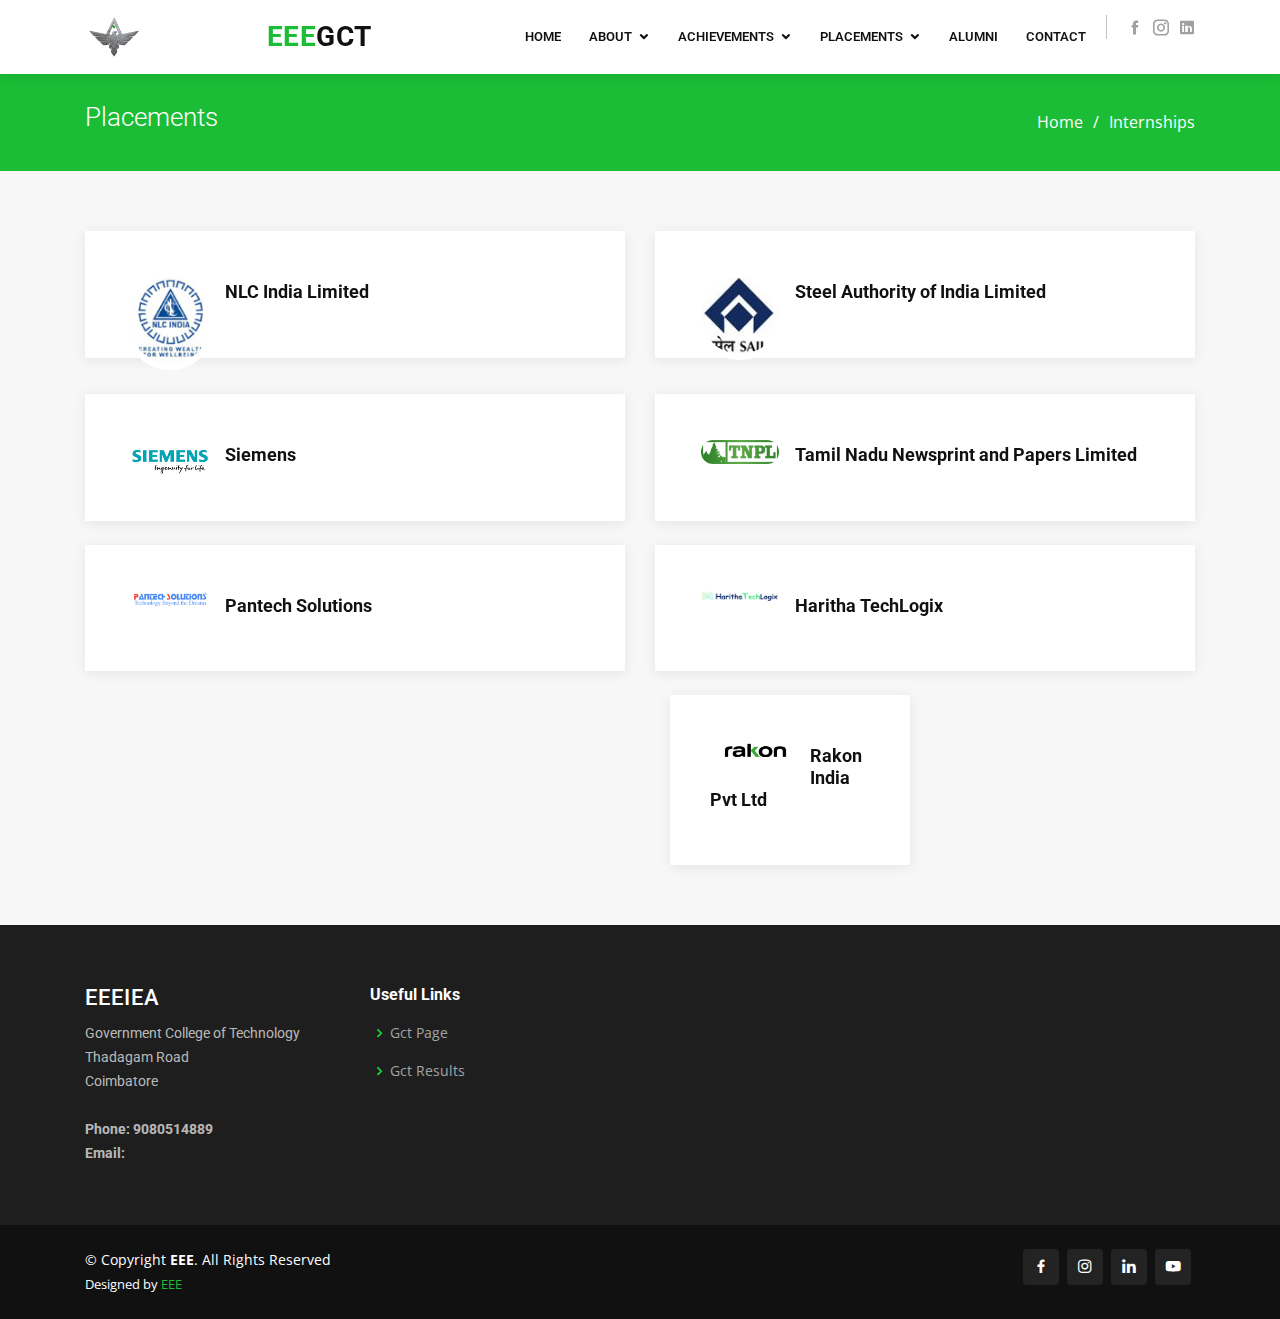
<file: Company/internships.html>
<!DOCTYPE html>
<html lang="en">

<head>
  <meta charset="utf-8">
  <meta content="width=device-width, initial-scale=1.0" name="viewport">

  <title>EEE</title>
  <meta content="" name="descriptison">
  <meta content="" name="keywords">

  <!-- Favicons -->
  <link href="assets/img/favicon.png" rel="icon">
  <link href="assets/img/apple-touch-icon.png" rel="apple-touch-icon">

  <!-- Google Fonts -->
  <link href="https://fonts.googleapis.com/css?family=Open+Sans:300,300i,400,400i,600,600i,700,700i|Roboto:300,300i,400,400i,500,500i,600,600i,700,700i|Poppins:300,300i,400,400i,500,500i,600,600i,700,700i" rel="stylesheet">

  <!-- Vendor CSS Files -->
  <link href="assets/vendor/bootstrap/css/bootstrap.min.css" rel="stylesheet">
  <link href="assets/vendor/icofont/icofont.min.css" rel="stylesheet">
  <link href="assets/vendor/boxicons/css/boxicons.min.css" rel="stylesheet">
  <link href="assets/vendor/animate.css/animate.min.css" rel="stylesheet">
  <link href="assets/vendor/venobox/venobox.css" rel="stylesheet">
  <link href="assets/vendor/owl.carousel/assets/owl.carousel.min.css" rel="stylesheet">
  <link href="assets/vendor/aos/aos.css" rel="stylesheet">
  <link href="assets/vendor/remixicon/remixicon.css" rel="stylesheet">

  <!-- Template Main CSS File -->
  <link href="assets/css/style.css" rel="stylesheet">

  <!-- =======================================================
  * Template Name: Company - v2.1.0
  * Template URL: https://bootstrapmade.com/company-free-html-bootstrap-template/
  * Author: BootstrapMade.com
  * License: https://bootstrapmade.com/license/
  ======================================================== -->
</head>

<body>

  <!-- ======= Header ======= -->
 <header id="header" class="fixed-top">
    <div class="container d-flex align-items-center">
             <a href="index.html" class="logo mr-auto"><img src="assets/img/vector.png" alt="" class="img-fluid"></a>


      <h1 class="logo mr-auto"><a href="index.html"><span>EEE</span>GCT</a></h1>
      <!-- Uncomment below if you prefer to use an image logo -->



      <nav class="nav-menu d-none d-lg-block">
        <ul>
          <li><a href="index.html">Home</a></li>

          <li class="drop-down"><a href="">About</a>
            <ul>
              <li><a href="about.html">About Us</a></li>
              <li class="drop-down"><a href="">Symposium</a>
              <ul>
                <li><a href="symposium.html">Commenzar</a></li>
                <li><a href="symposium.html">Oracle</a></li>
              </ul>
            </li>
           </ul> 
            </li>
              <li class="drop-down"><a href="">Achievements</a>
                <ul>
                  <li><a href="blog.html">Competitions</a></li>
                </ul>
              </li>
              <li class="drop-down"><a href="">Placements</a>
                <ul>
                  <li><a href="#">Companies</a></li>
                  <li class="active"><a href="internships.html">Internships</a></li>
                </ul>
              </li>
              <li><a href="alumni.html">Alumni</a></li>
          <li><a href="contact.html">Contact</a></li>

        </ul>
      </nav><!-- .nav-menu -->

      <div class="header-social-links">
        <a href="#" class="facebook"><i class="icofont-facebook"></i></a>
        <a href="https://www.instagram.com/eeeie._.gct/" class="instagram"><i class="icofont-instagram"></i></a>
        <a href="#" class="linkedin"><i class="icofont-linkedin"></i></i></a>
      </div>

    </div>
  </header><!-- End Header -->

  <main id="main">

    <!-- ======= Breadcrumbs ======= -->
    <section id="breadcrumbs" class="breadcrumbs">
      <div class="container">

        <div class="d-flex justify-content-between align-items-center">
          <h2>Placements</h2>
          <ol>
            <li><a href="index.html">Home</a></li>
            <li>Internships</li>
          </ol>
        </div>

      </div>
    </section><!-- End Breadcrumbs -->

    <!-- ======= Testimonials Section ======= -->
    <section id="testimonials" class="testimonials section-bg">
      <div class="container">

        <div class="row">

          <div class="col-lg-6" data-aos="fade-up">
            <div class="testimonial-item mt-4 mt-lg-0">
              <img src="assets/img/companylogos/nlcil-logo.jpg" class="testimonial-img" alt="">
              <h3>NLC India Limited</h3>
              <p>
               
              </p>
            </div>
          </div>

          <div class="col-lg-6" data-aos="fade-up" data-aos-delay="100">
            <div class="testimonial-item mt-4 mt-lg-0">
              <img src="assets/img/companylogos/sail.jpg" class="testimonial-img" alt="">
              <h3>Steel Authority of India Limited</h3>
              <p>
               
              </p>
            </div>
          </div>

          <div class="col-lg-6" data-aos="fade-up" data-aos-delay="200">
            <div class="testimonial-item mt-4">
              <img src="assets/img/companylogos/seimens.png" class="testimonial-img" alt="">
              <h3>Siemens</h3>
              
              <p>
                
              </p>
            </div>
          </div>

          <div class="col-lg-6" data-aos="fade-up" data-aos-delay="300">
            <div class="testimonial-item mt-4">
              <img src="assets/img/companylogos/tnpl.png" class="testimonial-img" alt="">
              <h3>Tamil Nadu Newsprint and Papers Limited</h3>
              
              <p>
                
              </p>
            </div>
          </div>

          <div class="col-lg-6" data-aos="fade-up" data-aos-delay="400">
            <div class="testimonial-item mt-4">
              <img src="assets/img/companylogos/pantech.png" class="testimonial-img" alt="">
              <h3>Pantech Solutions</h3>
              
              <p>
                
              </p>
            </div>
          </div>

          <div class="col-lg-6" data-aos="fade-up" data-aos-delay="500">
            <div class="testimonial-item mt-4">
              <img src="assets/img/companylogos/harithatechlogix.png" class="testimonial-img" alt="">
              <h3>Haritha TechLogix</h3>
              <p>
                
              </p>
            </div>
            <div class="col-lg-6" data-aos="fade-up" data-aos-delay="500">
            <div class="testimonial-item mt-4">
              <img src="assets/img/companylogos/rackon.png" class="testimonial-img" alt="">
              <h3>Rakon India Pvt Ltd</h3>
              <p>
                
              </p>
            </div>
          </div>

        </div>

      </div>
    </section><!-- End Testimonials Section -->

  </main><!-- End #main -->

 <!-- ======= Footer ======= -->
  <footer id="footer">

    <div class="footer-top">
      <div class="container">
        <div class="row">

          <div class="col-lg-3 col-md-6 footer-contact">
            <h3>EEEIEA</h3>
            <p>
              Government College of Technology <br>
              Thadagam Road<br>
              Coimbatore<br><br>
              <strong>Phone: 9080514889</strong><br>
              <strong>Email: </strong><br>
            </p>
          </div>

          <div class="col-lg-2 col-md-6 footer-links">
            <h4>Useful Links</h4>
            <ul>
              <li><i class="bx bx-chevron-right"></i> <a href="http://www.gct.ac.in/">Gct Page</a></li>
              <li><i class="bx bx-chevron-right"></i> <a href="http://www.gct.ac.in/result">Gct Results</a></li>
                 </ul>
          </div>

          
        </div>
      </div>
    </div>

    <div class="container d-md-flex py-4">

      <div class="mr-md-auto text-center text-md-left">
        <div class="copyright">
          &copy; Copyright <strong><span>EEE</span></strong>. All Rights Reserved
        </div>
        <div class="credits">
          <!-- All the links in the footer should remain intact. -->
          <!-- You can delete the links only if you purchased the pro version. -->
          <!-- Licensing information: https://bootstrapmade.com/license/ -->
          <!-- Purchase the pro version with working PHP/AJAX contact form: https://bootstrapmade.com/company-free-html-bootstrap-template/ -->
          Designed by <a href="#">EEE</a>
        </div>
      </div>
      <div class="social-links text-center text-md-right pt-3 pt-md-0">
        <a href="#" class="facebook"><i class="bx bxl-facebook"></i></a>
        <a href="https://www.instagram.com/eeeie._.gct/" class="instagram"><i class="bx bxl-instagram"></i></a>
        <a href="#" class="linkedin"><i class="bx bxl-linkedin"></i></a>
        <a href="https://www.youtube.com/channel/UC8ifMLArNQD3Dyo9rn_ixVQ" class="youtube"><i class="bx bxl-youtube"></i></a>
      </div>
    </div>
  </footer><!-- End Footer -->

  <a href="#" class="back-to-top"><i class="icofont-simple-up"></i></a>

  <!-- Vendor JS Files -->
  <script src="assets/vendor/jquery/jquery.min.js"></script>
  <script src="assets/vendor/bootstrap/js/bootstrap.bundle.min.js"></script>
  <script src="assets/vendor/jquery.easing/jquery.easing.min.js"></script>
  <script src="assets/vendor/php-email-form/validate.js"></script>
  <script src="assets/vendor/jquery-sticky/jquery.sticky.js"></script>
  <script src="assets/vendor/isotope-layout/isotope.pkgd.min.js"></script>
  <script src="assets/vendor/venobox/venobox.min.js"></script>
  <script src="assets/vendor/waypoints/jquery.waypoints.min.js"></script>
  <script src="assets/vendor/owl.carousel/owl.carousel.min.js"></script>
  <script src="assets/vendor/aos/aos.js"></script>

  <!-- Template Main JS File -->
  <script src="assets/js/main.js"></script>

</body>

</html>
</file>
<file: Company/assets/vendor/venobox/venobox.css>
/* ------ venobox.css --------*/
.vbox-overlay *, .vbox-overlay *:before, .vbox-overlay *:after{
    -webkit-backface-visibility: hidden;
    -webkit-box-sizing:border-box;
    -moz-box-sizing:border-box;
    box-sizing:border-box;
}
.vbox-overlay * { 
    -webkit-backface-visibility: visible;
    backface-visibility: visible;
}
.vbox-overlay{
    display: -webkit-flex;
    display: flex;
    -webkit-flex-direction: column;
    flex-direction: column;
    -webkit-justify-content: center;
    justify-content: center;
    -webkit-align-items: center;
    align-items: center;
    position: fixed;
    left: 0;
    top: 0;
    bottom: 0;
    right: 0;
    z-index: 999999;
}

/* ----- navigation ----- */
.vbox-title{
    width: 100%;
    height: 40px;
    float: left;
    text-align: center;
    line-height: 28px;
    font-size: 12px;
    padding: 6px 50px;
    overflow: hidden;
    position: fixed;
    display: none;
    left: 0;
    z-index: 89;
}
.vbox-close{
    cursor: pointer;
    position: fixed;
    top: -1px;
    right: 0;
    width: 50px;
    height: 40px;
    padding: 6px;
    display: block;
    background-position:10px center;
    overflow: hidden;
    font-size: 24px;
    line-height: 1;
    text-align: center;
    z-index: 99;
}
.vbox-left{
    cursor: pointer;
    position: fixed;
    left: 0;
    height: 40px;
    overflow: hidden;
    line-height: 28px;
    font-size: 12px;
    z-index: 99;
    display: flex;
    align-items:center;
}
.vbox-num{
    display: inline-block;
    margin: 6px 0 6px 15px;
}
/* ----- Social share ----- */
.vbox-share{
    line-height: 28px;
    font-size: 12px;
    overflow: hidden;
    position: fixed;
    left: 0;
    z-index: 98;
    display: flex;
    align-items:center;
    justify-content: center;
    width: 100%;
    text-align: center;
}
.vbox-share svg{
    max-height: 28px;
    width: 28px;
    z-index: 10;
    margin-left: 12px;
    margin-top: 6px;
    margin-bottom: 6px;
    vertical-align: middle;
}


/* ----- navigation ARROWS ----- */
.vbox-next, .vbox-prev{
    position: fixed;
    top: 50%;
    margin-top: -15px;
    overflow: hidden;
    cursor: pointer;
    display: block;
    width: 45px;
    height: 45px;
    z-index: 99;
}
.vbox-next span, .vbox-prev span{
    position: relative;
    width: 20px;
    height: 20px;
    border: 2px solid transparent;
    border-top-color: #B6B6B6;
    border-right-color: #B6B6B6;
    text-indent: -100px;
    position: absolute;
    top: 8px;
    display: block;
}
.vbox-prev{
    left: 15px;
}
.vbox-next{
    right: 15px;
}
.vbox-prev span{
    left: 10px;
    -ms-transform: rotate(-135deg);
    -webkit-transform: rotate(-135deg);
    transform: rotate(-135deg);
}
.vbox-next span{
    -ms-transform: rotate(45deg);
    -webkit-transform: rotate(45deg);
    transform: rotate(45deg);
    right: 10px;
}
/* ------- inline window ------ */
.vbox-inline{
    width: 420px;
    height: 315px;
    height: 70vh;
    padding: 10px;
    background: #fff;
    margin: 0 auto;
    overflow: auto;
    text-align: left;
}
/* ------- Video & iFrames window ------ */
.venoframe{
    max-width: 100%;
    width: 100%;
    border: none;
    width: 100%;
    height: 260px;
    height: 70vh;
}
.venoframe.vbvid{
    height: 260px;
}
@media (min-width: 768px) {
    .venoframe, .vbox-inline{
        width: 90%;
        height: 360px;
        height: 70vh;
    }
    .venoframe.vbvid{
        width: 640px;
        height: 360px;
    }
}
@media (min-width: 992px) {
    .venoframe, .vbox-inline{
        max-width: 1200px;
        width: 80%;
        height: 540px;
        height: 70vh;
    }
    .venoframe.vbvid{
        width: 960px;
        height: 540px;
    }
}
/* 
Please do NOT edit this part! 
or at least read this note: http://i.imgur.com/7C0ws9e.gif
*/
.vbox-open{
    overflow: hidden;
}
.vbox-container{
    position: absolute;
    left: 0;
    right: 0;
    top: 0;
    bottom: 0;
    overflow-x: hidden;
    overflow-y: scroll;
    overflow-scrolling: touch;
    -webkit-overflow-scrolling: touch;
    z-index: 20;
    max-height: 100%;

}

.vbox-content{
    text-align: center;
    float: left;
    width: 100%;
    position: relative;
    overflow: hidden;
    padding: 20px 4%;
}
.vbox-container img{
    max-width: 100%;
    height: auto;
}
.vbox-figlio{
    box-shadow: 0 0 12px rgba(0,0,0,0.19), 0 6px 6px rgba(0,0,0,0.23);
    max-width: 100%;
    text-align: initial;
}
img.vbox-figlio{
    -webkit-user-select: none;
-khtml-user-select: none;
-moz-user-select: none;
-o-user-select: none;
user-select: none;
}
.vbox-content.swipe-left{
    margin-left: -200px !important;
}
.vbox-content.swipe-right{
    margin-left: 200px !important;
}
.vbox-animated{
    webkit-transition: margin 300ms ease-out;
    transition: margin 300ms ease-out;
}

/* ---------- preloader ----------
 * SPINKIT 
 * http://tobiasahlin.com/spinkit/
-------------------------------- */
.sk-double-bounce,.sk-rotating-plane{width:40px;height:40px;margin:40px auto}.sk-rotating-plane{background-color:#333;-webkit-animation:sk-rotatePlane 1.2s infinite ease-in-out;animation:sk-rotatePlane 1.2s infinite ease-in-out}@-webkit-keyframes sk-rotatePlane{0%{-webkit-transform:perspective(120px) rotateX(0) rotateY(0);transform:perspective(120px) rotateX(0) rotateY(0)}50%{-webkit-transform:perspective(120px) rotateX(-180.1deg) rotateY(0);transform:perspective(120px) rotateX(-180.1deg) rotateY(0)}100%{-webkit-transform:perspective(120px) rotateX(-180deg) rotateY(-179.9deg);transform:perspective(120px) rotateX(-180deg) rotateY(-179.9deg)}}@keyframes sk-rotatePlane{0%{-webkit-transform:perspective(120px) rotateX(0) rotateY(0);transform:perspective(120px) rotateX(0) rotateY(0)}50%{-webkit-transform:perspective(120px) rotateX(-180.1deg) rotateY(0);transform:perspective(120px) rotateX(-180.1deg) rotateY(0)}100%{-webkit-transform:perspective(120px) rotateX(-180deg) rotateY(-179.9deg);transform:perspective(120px) rotateX(-180deg) rotateY(-179.9deg)}}.sk-double-bounce{position:relative}.sk-double-bounce .sk-child{width:100%;height:100%;border-radius:50%;background-color:#333;opacity:.6;position:absolute;top:0;left:0;-webkit-animation:sk-doubleBounce 2s infinite ease-in-out;animation:sk-doubleBounce 2s infinite ease-in-out}.sk-chasing-dots .sk-child,.sk-spinner-pulse,.sk-three-bounce .sk-child{background-color:#333;border-radius:100%}.sk-double-bounce .sk-double-bounce2{-webkit-animation-delay:-1s;animation-delay:-1s}@-webkit-keyframes sk-doubleBounce{0%,100%{-webkit-transform:scale(0);transform:scale(0)}50%{-webkit-transform:scale(1);transform:scale(1)}}@keyframes sk-doubleBounce{0%,100%{-webkit-transform:scale(0);transform:scale(0)}50%{-webkit-transform:scale(1);transform:scale(1)}}.sk-wave{margin:40px auto;width:50px;height:40px;text-align:center;font-size:10px}.sk-wave .sk-rect{background-color:#333;height:100%;width:6px;display:inline-block;-webkit-animation:sk-waveStretchDelay 1.2s infinite ease-in-out;animation:sk-waveStretchDelay 1.2s infinite ease-in-out}.sk-wave .sk-rect1{-webkit-animation-delay:-1.2s;animation-delay:-1.2s}.sk-wave .sk-rect2{-webkit-animation-delay:-1.1s;animation-delay:-1.1s}.sk-wave .sk-rect3{-webkit-animation-delay:-1s;animation-delay:-1s}.sk-wave .sk-rect4{-webkit-animation-delay:-.9s;animation-delay:-.9s}.sk-wave .sk-rect5{-webkit-animation-delay:-.8s;animation-delay:-.8s}@-webkit-keyframes sk-waveStretchDelay{0%,100%,40%{-webkit-transform:scaleY(.4);transform:scaleY(.4)}20%{-webkit-transform:scaleY(1);transform:scaleY(1)}}@keyframes sk-waveStretchDelay{0%,100%,40%{-webkit-transform:scaleY(.4);transform:scaleY(.4)}20%{-webkit-transform:scaleY(1);transform:scaleY(1)}}.sk-wandering-cubes{margin:40px auto;width:40px;height:40px;position:relative}.sk-wandering-cubes .sk-cube{background-color:#333;width:10px;height:10px;position:absolute;top:0;left:0;-webkit-animation:sk-wanderingCube 1.8s ease-in-out -1.8s infinite both;animation:sk-wanderingCube 1.8s ease-in-out -1.8s infinite both}.sk-chasing-dots,.sk-spinner-pulse{width:40px;height:40px;margin:40px auto}.sk-wandering-cubes .sk-cube2{-webkit-animation-delay:-.9s;animation-delay:-.9s}@-webkit-keyframes sk-wanderingCube{0%{-webkit-transform:rotate(0);transform:rotate(0)}25%{-webkit-transform:translateX(30px) rotate(-90deg) scale(.5);transform:translateX(30px) rotate(-90deg) scale(.5)}50%{-webkit-transform:translateX(30px) translateY(30px) rotate(-179deg);transform:translateX(30px) translateY(30px) rotate(-179deg)}50.1%{-webkit-transform:translateX(30px) translateY(30px) rotate(-180deg);transform:translateX(30px) translateY(30px) rotate(-180deg)}75%{-webkit-transform:translateX(0) translateY(30px) rotate(-270deg) scale(.5);transform:translateX(0) translateY(30px) rotate(-270deg) scale(.5)}100%{-webkit-transform:rotate(-360deg);transform:rotate(-360deg)}}@keyframes sk-wanderingCube{0%{-webkit-transform:rotate(0);transform:rotate(0)}25%{-webkit-transform:translateX(30px) rotate(-90deg) scale(.5);transform:translateX(30px) rotate(-90deg) scale(.5)}50%{-webkit-transform:translateX(30px) translateY(30px) rotate(-179deg);transform:translateX(30px) translateY(30px) rotate(-179deg)}50.1%{-webkit-transform:translateX(30px) translateY(30px) rotate(-180deg);transform:translateX(30px) translateY(30px) rotate(-180deg)}75%{-webkit-transform:translateX(0) translateY(30px) rotate(-270deg) scale(.5);transform:translateX(0) translateY(30px) rotate(-270deg) scale(.5)}100%{-webkit-transform:rotate(-360deg);transform:rotate(-360deg)}}.sk-spinner-pulse{-webkit-animation:sk-pulseScaleOut 1s infinite ease-in-out;animation:sk-pulseScaleOut 1s infinite ease-in-out}@-webkit-keyframes sk-pulseScaleOut{0%{-webkit-transform:scale(0);transform:scale(0)}100%{-webkit-transform:scale(1);transform:scale(1);opacity:0}}@keyframes sk-pulseScaleOut{0%{-webkit-transform:scale(0);transform:scale(0)}100%{-webkit-transform:scale(1);transform:scale(1);opacity:0}}.sk-chasing-dots{position:relative;text-align:center;-webkit-animation:sk-chasingDotsRotate 2s infinite linear;animation:sk-chasingDotsRotate 2s infinite linear}.sk-chasing-dots .sk-child{width:60%;height:60%;display:inline-block;position:absolute;top:0;-webkit-animation:sk-chasingDotsBounce 2s infinite ease-in-out;animation:sk-chasingDotsBounce 2s infinite ease-in-out}.sk-chasing-dots .sk-dot2{top:auto;bottom:0;-webkit-animation-delay:-1s;animation-delay:-1s}@-webkit-keyframes sk-chasingDotsRotate{100%{-webkit-transform:rotate(360deg);transform:rotate(360deg)}}@keyframes sk-chasingDotsRotate{100%{-webkit-transform:rotate(360deg);transform:rotate(360deg)}}@-webkit-keyframes sk-chasingDotsBounce{0%,100%{-webkit-transform:scale(0);transform:scale(0)}50%{-webkit-transform:scale(1);transform:scale(1)}}@keyframes sk-chasingDotsBounce{0%,100%{-webkit-transform:scale(0);transform:scale(0)}50%{-webkit-transform:scale(1);transform:scale(1)}}.sk-three-bounce{margin:40px auto;width:80px;text-align:center}.sk-three-bounce .sk-child{width:20px;height:20px;display:inline-block;-webkit-animation:sk-three-bounce 1.4s ease-in-out 0s infinite both;animation:sk-three-bounce 1.4s ease-in-out 0s infinite both}.sk-circle .sk-child:before,.sk-fading-circle .sk-circle:before{display:block;border-radius:100%;content:'';background-color:#333}.sk-three-bounce .sk-bounce1{-webkit-animation-delay:-.32s;animation-delay:-.32s}.sk-three-bounce .sk-bounce2{-webkit-animation-delay:-.16s;animation-delay:-.16s}@-webkit-keyframes sk-three-bounce{0%,100%,80%{-webkit-transform:scale(0);transform:scale(0)}40%{-webkit-transform:scale(1);transform:scale(1)}}@keyframes sk-three-bounce{0%,100%,80%{-webkit-transform:scale(0);transform:scale(0)}40%{-webkit-transform:scale(1);transform:scale(1)}}.sk-circle{margin:40px auto;width:40px;height:40px;position:relative}.sk-circle .sk-child{width:100%;height:100%;position:absolute;left:0;top:0}.sk-circle .sk-child:before{margin:0 auto;width:15%;height:15%;-webkit-animation:sk-circleBounceDelay 1.2s infinite ease-in-out both;animation:sk-circleBounceDelay 1.2s infinite ease-in-out both}.sk-circle .sk-circle2{-webkit-transform:rotate(30deg);-ms-transform:rotate(30deg);transform:rotate(30deg)}.sk-circle .sk-circle3{-webkit-transform:rotate(60deg);-ms-transform:rotate(60deg);transform:rotate(60deg)}.sk-circle .sk-circle4{-webkit-transform:rotate(90deg);-ms-transform:rotate(90deg);transform:rotate(90deg)}.sk-circle .sk-circle5{-webkit-transform:rotate(120deg);-ms-transform:rotate(120deg);transform:rotate(120deg)}.sk-circle .sk-circle6{-webkit-transform:rotate(150deg);-ms-transform:rotate(150deg);transform:rotate(150deg)}.sk-circle .sk-circle7{-webkit-transform:rotate(180deg);-ms-transform:rotate(180deg);transform:rotate(180deg)}.sk-circle .sk-circle8{-webkit-transform:rotate(210deg);-ms-transform:rotate(210deg);transform:rotate(210deg)}.sk-circle .sk-circle9{-webkit-transform:rotate(240deg);-ms-transform:rotate(240deg);transform:rotate(240deg)}.sk-circle .sk-circle10{-webkit-transform:rotate(270deg);-ms-transform:rotate(270deg);transform:rotate(270deg)}.sk-circle .sk-circle11{-webkit-transform:rotate(300deg);-ms-transform:rotate(300deg);transform:rotate(300deg)}.sk-circle .sk-circle12{-webkit-transform:rotate(330deg);-ms-transform:rotate(330deg);transform:rotate(330deg)}.sk-circle .sk-circle2:before{-webkit-animation-delay:-1.1s;animation-delay:-1.1s}.sk-circle .sk-circle3:before{-webkit-animation-delay:-1s;animation-delay:-1s}.sk-circle .sk-circle4:before{-webkit-animation-delay:-.9s;animation-delay:-.9s}.sk-circle .sk-circle5:before{-webkit-animation-delay:-.8s;animation-delay:-.8s}.sk-circle .sk-circle6:before{-webkit-animation-delay:-.7s;animation-delay:-.7s}.sk-circle .sk-circle7:before{-webkit-animation-delay:-.6s;animation-delay:-.6s}.sk-circle .sk-circle8:before{-webkit-animation-delay:-.5s;animation-delay:-.5s}.sk-circle .sk-circle9:before{-webkit-animation-delay:-.4s;animation-delay:-.4s}.sk-circle .sk-circle10:before{-webkit-animation-delay:-.3s;animation-delay:-.3s}.sk-circle .sk-circle11:before{-webkit-animation-delay:-.2s;animation-delay:-.2s}.sk-circle .sk-circle12:before{-webkit-animation-delay:-.1s;animation-delay:-.1s}@-webkit-keyframes sk-circleBounceDelay{0%,100%,80%{-webkit-transform:scale(0);transform:scale(0)}40%{-webkit-transform:scale(1);transform:scale(1)}}@keyframes sk-circleBounceDelay{0%,100%,80%{-webkit-transform:scale(0);transform:scale(0)}40%{-webkit-transform:scale(1);transform:scale(1)}}.sk-cube-grid{width:40px;height:40px;margin:40px auto}.sk-cube-grid .sk-cube{width:33.33%;height:33.33%;background-color:#333;float:left;-webkit-animation:sk-cubeGridScaleDelay 1.3s infinite ease-in-out;animation:sk-cubeGridScaleDelay 1.3s infinite ease-in-out}.sk-cube-grid .sk-cube1{-webkit-animation-delay:.2s;animation-delay:.2s}.sk-cube-grid .sk-cube2{-webkit-animation-delay:.3s;animation-delay:.3s}.sk-cube-grid .sk-cube3{-webkit-animation-delay:.4s;animation-delay:.4s}.sk-cube-grid .sk-cube4{-webkit-animation-delay:.1s;animation-delay:.1s}.sk-cube-grid .sk-cube5{-webkit-animation-delay:.2s;animation-delay:.2s}.sk-cube-grid .sk-cube6{-webkit-animation-delay:.3s;animation-delay:.3s}.sk-cube-grid .sk-cube7{-webkit-animation-delay:0ms;animation-delay:0ms}.sk-cube-grid .sk-cube8{-webkit-animation-delay:.1s;animation-delay:.1s}.sk-cube-grid .sk-cube9{-webkit-animation-delay:.2s;animation-delay:.2s}@-webkit-keyframes sk-cubeGridScaleDelay{0%,100%,70%{-webkit-transform:scale3D(1,1,1);transform:scale3D(1,1,1)}35%{-webkit-transform:scale3D(0,0,1);transform:scale3D(0,0,1)}}@keyframes sk-cubeGridScaleDelay{0%,100%,70%{-webkit-transform:scale3D(1,1,1);transform:scale3D(1,1,1)}35%{-webkit-transform:scale3D(0,0,1);transform:scale3D(0,0,1)}}.sk-fading-circle{margin:40px auto;width:40px;height:40px;position:relative}.sk-fading-circle .sk-circle{width:100%;height:100%;position:absolute;left:0;top:0}.sk-fading-circle .sk-circle:before{margin:0 auto;width:15%;height:15%;-webkit-animation:sk-circleFadeDelay 1.2s infinite ease-in-out both;animation:sk-circleFadeDelay 1.2s infinite ease-in-out both}.sk-fading-circle .sk-circle2{-webkit-transform:rotate(30deg);-ms-transform:rotate(30deg);transform:rotate(30deg)}.sk-fading-circle .sk-circle3{-webkit-transform:rotate(60deg);-ms-transform:rotate(60deg);transform:rotate(60deg)}.sk-fading-circle .sk-circle4{-webkit-transform:rotate(90deg);-ms-transform:rotate(90deg);transform:rotate(90deg)}.sk-fading-circle .sk-circle5{-webkit-transform:rotate(120deg);-ms-transform:rotate(120deg);transform:rotate(120deg)}.sk-fading-circle .sk-circle6{-webkit-transform:rotate(150deg);-ms-transform:rotate(150deg);transform:rotate(150deg)}.sk-fading-circle .sk-circle7{-webkit-transform:rotate(180deg);-ms-transform:rotate(180deg);transform:rotate(180deg)}.sk-fading-circle .sk-circle8{-webkit-transform:rotate(210deg);-ms-transform:rotate(210deg);transform:rotate(210deg)}.sk-fading-circle .sk-circle9{-webkit-transform:rotate(240deg);-ms-transform:rotate(240deg);transform:rotate(240deg)}.sk-fading-circle .sk-circle10{-webkit-transform:rotate(270deg);-ms-transform:rotate(270deg);transform:rotate(270deg)}.sk-fading-circle .sk-circle11{-webkit-transform:rotate(300deg);-ms-transform:rotate(300deg);transform:rotate(300deg)}.sk-fading-circle .sk-circle12{-webkit-transform:rotate(330deg);-ms-transform:rotate(330deg);transform:rotate(330deg)}.sk-fading-circle .sk-circle2:before{-webkit-animation-delay:-1.1s;animation-delay:-1.1s}.sk-fading-circle .sk-circle3:before{-webkit-animation-delay:-1s;animation-delay:-1s}.sk-fading-circle .sk-circle4:before{-webkit-animation-delay:-.9s;animation-delay:-.9s}.sk-fading-circle .sk-circle5:before{-webkit-animation-delay:-.8s;animation-delay:-.8s}.sk-fading-circle .sk-circle6:before{-webkit-animation-delay:-.7s;animation-delay:-.7s}.sk-fading-circle .sk-circle7:before{-webkit-animation-delay:-.6s;animation-delay:-.6s}.sk-fading-circle .sk-circle8:before{-webkit-animation-delay:-.5s;animation-delay:-.5s}.sk-fading-circle .sk-circle9:before{-webkit-animation-delay:-.4s;animation-delay:-.4s}.sk-fading-circle .sk-circle10:before{-webkit-animation-delay:-.3s;animation-delay:-.3s}.sk-fading-circle .sk-circle11:before{-webkit-animation-delay:-.2s;animation-delay:-.2s}.sk-fading-circle .sk-circle12:before{-webkit-animation-delay:-.1s;animation-delay:-.1s}@-webkit-keyframes sk-circleFadeDelay{0%,100%,39%{opacity:0}40%{opacity:1}}@keyframes sk-circleFadeDelay{0%,100%,39%{opacity:0}40%{opacity:1}}.sk-folding-cube{margin:40px auto;width:40px;height:40px;position:relative;-webkit-transform:rotateZ(45deg);transform:rotateZ(45deg)}.sk-folding-cube .sk-cube{float:left;width:50%;height:50%;position:relative;-webkit-transform:scale(1.1);-ms-transform:scale(1.1);transform:scale(1.1)}.sk-folding-cube .sk-cube:before{content:'';position:absolute;top:0;left:0;width:100%;height:100%;background-color:#333;-webkit-animation:sk-foldCubeAngle 2.4s infinite linear both;animation:sk-foldCubeAngle 2.4s infinite linear both;-webkit-transform-origin:100% 100%;-ms-transform-origin:100% 100%;transform-origin:100% 100%}.sk-folding-cube .sk-cube2{-webkit-transform:scale(1.1) rotateZ(90deg);transform:scale(1.1) rotateZ(90deg)}.sk-folding-cube .sk-cube3{-webkit-transform:scale(1.1) rotateZ(180deg);transform:scale(1.1) rotateZ(180deg)}.sk-folding-cube .sk-cube4{-webkit-transform:scale(1.1) rotateZ(270deg);transform:scale(1.1) rotateZ(270deg)}.sk-folding-cube .sk-cube2:before{-webkit-animation-delay:.3s;animation-delay:.3s}.sk-folding-cube .sk-cube3:before{-webkit-animation-delay:.6s;animation-delay:.6s}.sk-folding-cube .sk-cube4:before{-webkit-animation-delay:.9s;animation-delay:.9s}@-webkit-keyframes sk-foldCubeAngle{0%,10%{-webkit-transform:perspective(140px) rotateX(-180deg);transform:perspective(140px) rotateX(-180deg);opacity:0}25%,75%{-webkit-transform:perspective(140px) rotateX(0);transform:perspective(140px) rotateX(0);opacity:1}100%,90%{-webkit-transform:perspective(140px) rotateY(180deg);transform:perspective(140px) rotateY(180deg);opacity:0}}@keyframes sk-foldCubeAngle{0%,10%{-webkit-transform:perspective(140px) rotateX(-180deg);transform:perspective(140px) rotateX(-180deg);opacity:0}25%,75%{-webkit-transform:perspective(140px) rotateX(0);transform:perspective(140px) rotateX(0);opacity:1}100%,90%{-webkit-transform:perspective(140px) rotateY(180deg);transform:perspective(140px) rotateY(180deg);opacity:0}}
</file>
<file: Company/assets/css/style.css>
/**
* Template Name: Company - v2.1.0
* Template URL: https://bootstrapmade.com/company-free-html-bootstrap-template/
* Author: BootstrapMade.com
* License: https://bootstrapmade.com/license/
*/

/*--------------------------------------------------------------
# General
--------------------------------------------------------------*/
body {
  font-family: "Open Sans", sans-serif;
  color: #4d4643;
}

a {
  color: #1bbd36;
}

a:hover {
  color: #2ae149;
  text-decoration: none;
}

h1, h2, h3, h4, h5, h6 {
  font-family: "Roboto", sans-serif;
}

/*--------------------------------------------------------------
# Back to top button
--------------------------------------------------------------*/
.back-to-top {
  position: fixed;
  display: none;
  width: 40px;
  height: 40px;
  border-radius: 3px;
  right: 15px;
  bottom: 15px;
  background: #1bbd36;
  color: #fff;
  transition: display 0.5s ease-in-out;
  z-index: 99999;
}

.back-to-top i {
  font-size: 24px;
  position: absolute;
  top: 8px;
  left: 8px;
}

.back-to-top:hover {
  color: #fff;
  background: #2ae149;
  transition: 0.3s ease-in-out;
}

/*--------------------------------------------------------------
# Disable AOS delay on mobile
--------------------------------------------------------------*/
@media screen and (max-width: 768px) {
  [data-aos-delay] {
    transition-delay: 0 !important;
  }
}

/*--------------------------------------------------------------
# Header
--------------------------------------------------------------*/
#header {
  background: #fff;
  transition: all 0.5s;
  z-index: 997;
  padding: 15px 0px;
  box-shadow: 0px 2px 15px rgba(0, 0, 0, 0.1);
}

#header .logo {
  font-size: 28px;
  margin: 0;
  padding: 0;
  line-height: 1;
  font-weight: 700;
  letter-spacing: 0.5px;
  text-transform: uppercase;
}

#header .logo a {
  color: #111;
}

#header .logo a span {
  color: #1bbd36;
}

#header .logo img {
  max-height: 40px;
}

/*--------------------------------------------------------------
# Navigation Menu
--------------------------------------------------------------*/
/* Desktop Navigation */
.nav-menu ul {
  margin: 0;
  padding: 0;
  list-style: none;
}

.nav-menu > ul {
  display: flex;
}

.nav-menu > ul > li {
  position: relative;
  white-space: nowrap;
  padding: 10px 0 10px 28px;
}

.nav-menu a {
  display: block;
  position: relative;
  color: #111;
  transition: 0.3s;
  font-size: 13px;
  text-transform: uppercase;
  font-weight: 600;
  font-family: "Roboto", sans-serif;

}

.nav-menu a:hover, .nav-menu .active > a, .nav-menu li:hover > a {
  color: #1bbd36;
}

.nav-menu .drop-down ul {
  display: block;
  position: absolute;
  left: 15px;
  top: calc(100% + 30px);
  z-index: 99;
  opacity: 0;
  visibility: hidden;
  padding: 10px 0;
  background: #fff;
  box-shadow: 0px 0px 30px rgba(127, 137, 161, 0.25);
  transition: 0.3s;
  border-top: 2px solid #1bbd36;
}

.nav-menu .drop-down:hover > ul {
  opacity: 1;
  top: 100%;
  visibility: visible;
}

.nav-menu .drop-down li {
  min-width: 180px;
  position: relative;
}

.nav-menu .drop-down ul a {
  padding: 10px 20px;
  font-size: 14px;
  font-weight: 500;
  text-transform: none;
  color: #111;
}

.nav-menu .drop-down ul a:hover, .nav-menu .drop-down ul .active > a, .nav-menu .drop-down ul li:hover > a {
  color: #1bbd36;
}

.nav-menu .drop-down > a:after {
  content: "\ea99";
  font-family: IcoFont;
  padding-left: 5px;
}

.nav-menu .drop-down .drop-down ul {
  top: 0;
  left: calc(100% - 30px);
}

.nav-menu .drop-down .drop-down:hover > ul {
  opacity: 1;
  top: 0;
  left: 100%;
}

.nav-menu .drop-down .drop-down > a {
  padding-right: 35px;
}

.nav-menu .drop-down .drop-down > a:after {
  content: "\eaa0";
  font-family: IcoFont;
  position: absolute;
  right: 15px;
}

@media (max-width: 1366px) {
  .nav-menu .drop-down .drop-down ul {
    left: -90%;
  }
  .nav-menu .drop-down .drop-down:hover > ul {
    left: -100%;
  }
  .nav-menu .drop-down .drop-down > a:after {
    content: "\ea9d";
  }
}

/* Mobile Navigation */
.mobile-nav-toggle {
  position: fixed;
  right: 15px;
  top: 15px;
  z-index: 9998;
  border: 0;
  background: none;
  font-size: 24px;
  transition: all 0.4s;
  outline: none !important;
  line-height: 1;
  cursor: pointer;
  text-align: right;
}

.mobile-nav-toggle i {
  color: #1bbd36;
}

.mobile-nav {
  position: fixed;
  top: 55px;
  right: 15px;
  bottom: 15px;
  left: 15px;
  z-index: 9999;
  overflow-y: auto;
  background: #fff;
  transition: ease-in-out 0.2s;
  opacity: 0;
  visibility: hidden;
  border-radius: 10px;
  padding: 10px 0;
}

.mobile-nav * {
  margin: 0;
  padding: 0;
  list-style: none;
}

.mobile-nav a {
  display: block;
  position: relative;
  color: #111;
  padding: 10px 20px;
  font-weight: 500;
  outline: none;
}

.mobile-nav a:hover, .mobile-nav .active > a, .mobile-nav li:hover > a {
  color: #1bbd36;
  text-decoration: none;
}

.mobile-nav .drop-down > a:after {
  content: "\ea99";
  font-family: IcoFont;
  padding-left: 10px;
  position: absolute;
  right: 15px;
}

.mobile-nav .active.drop-down > a:after {
  content: "\eaa1";
}

.mobile-nav .drop-down > a {
  padding-right: 35px;
}

.mobile-nav .drop-down ul {
  display: none;
  overflow: hidden;
}

.mobile-nav .drop-down li {
  padding-left: 20px;
}

.mobile-nav-overly {
  width: 100%;
  height: 100%;
  z-index: 9997;
  top: 0;
  left: 0;
  position: fixed;
  background: rgba(0, 0, 0, 0.6);
  overflow: hidden;
  display: none;
  transition: ease-in-out 0.2s;
}

.mobile-nav-active {
  overflow: hidden;
}

.mobile-nav-active .mobile-nav {
  opacity: 1;
  visibility: visible;
}

.mobile-nav-active .mobile-nav-toggle i {
  color: #fff;
}

/*--------------------------------------------------------------
# Header Social Links
--------------------------------------------------------------*/
.header-social-links {
  padding-left: 14px;
  margin-left: 20px;
  border-left: 1px solid #c4c4c4;
  margin-bottom: 20px;
}

.header-social-links a {
  color: #a0a0a0;
  padding-left: 6px;
  display: inline-block;
  line-height: 1px;
  transition: 0.3s;
}

.header-social-links a:hover {
  color: #1bbd36;
}

@media (max-width: 768px) {
  .header-social-links {
    padding: 0 48px 0 0;
    border-left: 0;
  }
}

/*--------------------------------------------------------------
# Hero Section
--------------------------------------------------------------*/
#hero {
  width: 100%;
  height: 100vh;
  background-color: rgba(0, 0, 0, 0.8);
  overflow: hidden;
  position: relative;
}

#hero .carousel, #hero .carousel-inner, #hero .carousel-item, #hero .carousel-item::before {
  background-size: cover;
  background-position: center;
  background-repeat: no-repeat;
  position: absolute;
  top: 0;
  right: 0;
  left: 0;
  bottom: 0;
}

#hero .carousel-container {
  display: flex;
  align-items: flex-end;
  justify-content: center;
  position: absolute;
  bottom: 60px;
  top: 70px;
  left: 55px;
  right: 55px;
}

#hero .carousel-content {
  background: rgba(4, 4, 4, 0.7);
  padding: 20px;
  color: #fff;
  -webkit-animation-duration: .5s;
  animation-duration: .5s;
  border-top: 5px solid #1bbd36;
}

#hero .carousel-content h2 {
  color: #fff;
  margin-bottom: 20px;
  font-size: 28px;
  font-weight: 700;
}

#hero .btn-get-started {
  font-family: "Roboto", sans-serif;
  font-weight: 500;
  font-size: 14px;
  letter-spacing: 1px;
  display: inline-block;
  padding: 12px 32px;
  border-radius: 4px;
  transition: 0.5s;
  line-height: 1;
  margin: 10px;
  color: #fff;
  -webkit-animation-delay: 0.8s;
  animation-delay: 0.8s;
  border: 2px solid #1bbd36;
}

#hero .btn-get-started:hover {
  background: #1bbd36;
  color: #fff;
  text-decoration: none;
}

#hero .carousel-inner .carousel-item {
  transition-property: opacity;
  background-position: center top;
}

#hero .carousel-inner .carousel-item,
#hero .carousel-inner .active.carousel-item-left,
#hero .carousel-inner .active.carousel-item-right {
  opacity: 0;
}

#hero .carousel-inner .active,
#hero .carousel-inner .carousel-item-next.carousel-item-left,
#hero .carousel-inner .carousel-item-prev.carousel-item-right {
  opacity: 1;
  transition: 0.5s;
}

#hero .carousel-inner .carousel-item-next,
#hero .carousel-inner .carousel-item-prev,
#hero .carousel-inner .active.carousel-item-left,
#hero .carousel-inner .active.carousel-item-right {
  left: 0;
  transform: translate3d(0, 0, 0);
}

#hero .carousel-control-prev, #hero .carousel-control-next {
  width: 10%;
  opacity: 1;
}

#hero .carousel-control-next-icon, #hero .carousel-control-prev-icon {
  background: none;
  font-size: 36px;
  line-height: 1;
  width: auto;
  height: auto;
  background: rgba(255, 255, 255, 0.2);
  border-radius: 50px;
  padding: 10px;
  transition: 0.3s;
  color: rgba(255, 255, 255, 0.5);
}

#hero .carousel-control-next-icon:hover, #hero .carousel-control-prev-icon:hover {
  background: rgba(255, 255, 255, 0.3);
  color: rgba(255, 255, 255, 0.8);
}

#hero .carousel-indicators li {
  cursor: pointer;
  background: #fff;
  overflow: hidden;
  border: 0;
  width: 12px;
  height: 12px;
  border-radius: 50px;
  opacity: .6;
  transition: 0.3s;
}

#hero .carousel-indicators li.active {
  opacity: 1;
  background: #1bbd36;
}

@media (min-width: 1024px) {
  #hero .carousel-content {
    width: 60%;
  }
  #hero .carousel-control-prev, #hero .carousel-control-next {
    width: 5%;
  }
}

@media (max-width: 992px) {
  #hero .carousel-container {
    top: 58px;
  }
  #hero .carousel-content h2 {
    margin-bottom: 15px;
    font-size: 22px;
  }
  #hero .carousel-content p {
    font-size: 15px;
  }
}

@media (max-height: 500px) {
  #hero {
    height: 120vh;
  }
}

/*--------------------------------------------------------------
# Sections General
--------------------------------------------------------------*/
section {
  padding: 60px 0;
  overflow: hidden;
}

.section-bg {
  background-color: #f7f7f7;
}

.section-title {
  text-align: center;
  padding-bottom: 30px;
}

.section-title h2 {
  font-size: 32px;
  font-weight: bold;
  text-transform: uppercase;
  margin-bottom: 20px;
  padding-bottom: 20px;
  position: relative;
}

.section-title h2::after {
  content: '';
  position: absolute;
  display: block;
  width: 50px;
  height: 3px;
  background: #1bbd36;
  bottom: 0;
  left: calc(50% - 25px);
}

.section-title p {
  margin-bottom: 0;
}

/*--------------------------------------------------------------
# Breadcrumbs
--------------------------------------------------------------*/
.breadcrumbs {
  padding: 30px 0;
  background: #1bbd36;
  min-height: 40px;
  margin-top: 72px;
}

.breadcrumbs h2 {
  font-size: 26px;
  font-weight: 300;
  color: #fff;
}

.breadcrumbs ol {
  display: flex;
  flex-wrap: wrap;
  list-style: none;
  padding: 0;
  margin: 0;
  color: #fff;
}

.breadcrumbs ol a {
  color: #fff;
}

.breadcrumbs ol li + li {
  padding-left: 10px;
}

.breadcrumbs ol li + li::before {
  display: inline-block;
  padding-right: 10px;
  color: #fff;
  content: "/";
}

@media (max-width: 991px) {
  .breadcrumbs {
    margin-top: 58px;
  }
  .breadcrumbs .d-flex {
    display: block !important;
  }
  .breadcrumbs ol {
    display: block;
  }
  .breadcrumbs ol li {
    display: inline-block;
  }
}

/*--------------------------------------------------------------
# Services
--------------------------------------------------------------*/
.services .icon-box {
  text-align: center;
  padding: 70px 20px 80px 20px;
  transition: all ease-in-out 0.3s;
  background: #fff;
}

.services .icon-box .icon {
  margin: 0 auto;
  width: 100px;
  height: 100px;
  display: flex;
  align-items: center;
  justify-content: center;
  transition: ease-in-out 0.3s;
  position: relative;
}

.services .icon-box .icon i {
  font-size: 36px;
  transition: 0.5s;
  position: relative;
}

.services .icon-box .icon svg {
  position: absolute;
  top: 0;
  left: 0;
}

.services .icon-box .icon svg path {
  transition: 0.5s;
  fill: #f5f5f5;
}

.services .icon-box h4 {
  font-weight: 600;
  margin: 10px 0 15px 0;
  font-size: 22px;
}

.services .icon-box h4 a {
  color: #111;
  transition: ease-in-out 0.3s;
}

.services .icon-box p {
  line-height: 24px;
  font-size: 14px;
  margin-bottom: 0;
}

.services .icon-box:hover {
  border-color: #fff;
  box-shadow: 0px 0 35px 0 rgba(0, 0, 0, 0.08);
}

.services .iconbox-blue i {
  color: #47aeff;
}

.services .iconbox-blue:hover .icon i {
  color: #fff;
}

.services .iconbox-blue:hover .icon path {
  fill: #47aeff;
}

.services .iconbox-orange i {
  color: #ffa76e;
}

.services .iconbox-orange:hover .icon i {
  color: #fff;
}

.services .iconbox-orange:hover .icon path {
  fill: #ffa76e;
}

.services .iconbox-pink i {
  color: #e80368;
}

.services .iconbox-pink:hover .icon i {
  color: #fff;
}

.services .iconbox-pink:hover .icon path {
  fill: #e80368;
}

.services .iconbox-yellow i {
  color: #ffbb2c;
}

.services .iconbox-yellow:hover .icon i {
  color: #fff;
}

.services .iconbox-yellow:hover .icon path {
  fill: #ffbb2c;
}

.services .iconbox-red i {
  color: #ff5828;
}

.services .iconbox-red:hover .icon i {
  color: #fff;
}

.services .iconbox-red:hover .icon path {
  fill: #ff5828;
}

.services .iconbox-teal i {
  color: #11dbcf;
}

.services .iconbox-teal:hover .icon i {
  color: #fff;
}

.services .iconbox-teal:hover .icon path {
  fill: #11dbcf;
}

/*--------------------------------------------------------------
# Portfolio
--------------------------------------------------------------*/
.portfolio #portfolio-flters {
  padding: 0;
  margin: 0 auto 50px auto;
  list-style: none;
  text-align: center;
}

.portfolio #portfolio-flters li {
  cursor: pointer;
  display: inline-block;
  padding: 8px 20px 10px 20px;
  font-size: 14px;
  font-weight: 400;
  line-height: 1;
  text-transform: uppercase;
  color: #4d4643;
  transition: all 0.3s;
  border-radius: 4px;
}

.portfolio #portfolio-flters li:hover, .portfolio #portfolio-flters li.filter-active {
  color: #fff;
  background: #1bbd36;
}

.portfolio #portfolio-flters li:last-child {
  margin-right: 0;
}

.portfolio .portfolio-item {
  margin-bottom: 30px;
}

.portfolio .portfolio-item .portfolio-info {
  opacity: 0;
  position: absolute;
  left: 30px;
  right: 30px;
  bottom: 0;
  z-index: 3;
  transition: all ease-in-out 0.3s;
  background: rgba(255, 255, 255, 0.9);
  padding: 15px;
}

.portfolio .portfolio-item .portfolio-info h4 {
  font-size: 18px;
  color: #fff;
  font-weight: 600;
  color: #111;
}

.portfolio .portfolio-item .portfolio-info p {
  color: #444444;
  font-size: 14px;
  margin-bottom: 0;
}

.portfolio .portfolio-item .portfolio-info .preview-link, .portfolio .portfolio-item .portfolio-info .details-link {
  position: absolute;
  right: 40px;
  font-size: 24px;
  top: calc(50% - 18px);
  color: #2b2b2b;
}

.portfolio .portfolio-item .portfolio-info .preview-link:hover, .portfolio .portfolio-item .portfolio-info .details-link:hover {
  color: #1bbd36;
}

.portfolio .portfolio-item .portfolio-info .details-link {
  right: 10px;
}

.portfolio .portfolio-item .portfolio-links {
  opacity: 0;
  left: 0;
  right: 0;
  text-align: center;
  z-index: 3;
  position: absolute;
  transition: all ease-in-out 0.3s;
}

.portfolio .portfolio-item .portfolio-links a {
  color: #fff;
  margin: 0 2px;
  font-size: 28px;
  display: inline-block;
  transition: 0.3s;
}

.portfolio .portfolio-item .portfolio-links a:hover {
  color: #57e76f;
}

.portfolio .portfolio-item:hover .portfolio-info {
  opacity: 1;
  bottom: 20px;
}

/*--------------------------------------------------------------
# Clients
--------------------------------------------------------------*/
.clients .clients-wrap {
  border-top: 1px solid #ececec;
  border-left: 1px solid #ececec;
}

.clients .client-logo {
  padding: 20px;
  display: flex;
  justify-content: center;
  align-items: center;
  border-right: 1px solid #ececec;
  border-bottom: 1px solid #ececec;
  overflow: hidden;
  background: #fff;
  height: 100px;
}

.clients .client-logo img {
  transition: all 0.3s ease-in-out;
  height: 36px;
  -webkit-filter: grayscale(100%);
  filter: grayscale(100%);
}

.clients .client-logo:hover img {
  -webkit-filter: none;
  filter: none;
  transform: scale(1.1);
}

/*--------------------------------------------------------------
# About Us
--------------------------------------------------------------*/
.about-us .content h2 {
  font-weight: 700;
  font-size: 42px;
  line-height: 60px;
  margin-bottom: 20px;
  text-transform: uppercase;
}

.about-us .content h3 {
  font-weight: 500;
  line-height: 32px;
  font-size: 24px;
}

.about-us .content ul {
  list-style: none;
  padding: 0;
}

.about-us .content ul li {
  padding: 10px 0 0 28px;
  position: relative;
}

.about-us .content ul i {
  left: 0;
  top: 7px;
  position: absolute;
  font-size: 20px;
  color: #1bbd36;
}

.about-us .content p:last-child {
  margin-bottom: 0;
}

/*--------------------------------------------------------------
# Our Team
--------------------------------------------------------------*/
.team .member {
  margin-bottom: 20px;
  overflow: hidden;
  text-align: center;
  border-radius: 5px;
  background: #fff;
  box-shadow: 0px 2px 15px rgba(0, 0, 0, 0.1);
}

.team .member .member-img {
  position: relative;
  overflow: hidden;
}

.team .member .social {
  position: absolute;
  left: 0;
  bottom: 0;
  right: 0;
  height: 40px;
  opacity: 0;
  transition: ease-in-out 0.3s;
  text-align: center;
  background: rgba(255, 255, 255, 0.85);
}

.team .member .social a {
  transition: color 0.3s;
  color: #111;
  margin: 0 10px;
  padding-top: 8px;
  display: inline-block;
}

.team .member .social a:hover {
  color: #1bbd36;
}

.team .member .social i {
  font-size: 18px;
  margin: 0 2px;
}

.team .member .member-info {
  padding: 25px 15px;
}

.team .member .member-info h4 {
  font-weight: 700;
  margin-bottom: 5px;
  font-size: 18px;
  color: #111;
}

.team .member .member-info span {
  display: block;
  font-size: 13px;
  font-weight: 400;
  color: #b4aca8;
}

.team .member .member-info p {
  font-style: italic;
  font-size: 14px;
  line-height: 26px;
  color: #847872;
}

.team .member:hover .social {
  opacity: 1;
}

/*--------------------------------------------------------------
# Our Skills
--------------------------------------------------------------*/
.skills .progress {
  height: 50px;
  display: block;
  background: none;
}

.skills .progress .skill {
  padding: 0;
  margin: 0 0 6px 0;
  text-transform: uppercase;
  display: block;
  font-weight: 600;
  font-family: "Poppins", sans-serif;
  color: #111;
}

.skills .progress .skill .val {
  float: right;
  font-style: normal;
}

.skills .progress-bar-wrap {
  background: #e7e7e7;
}

.skills .progress-bar {
  width: 1px;
  height: 10px;
  transition: .9s;
  background-color: #1bbd36;
}

/*--------------------------------------------------------------
# Features
--------------------------------------------------------------*/
.features .icon-box {
  display: flex;
  align-items: center;
  padding: 20px;
  background: #fff;
  box-shadow: 0px 2px 15px rgba(0, 0, 0, 0.1);
  transition: ease-in-out 0.3s;
}

.features .icon-box i {
  font-size: 32px;
  padding-right: 10px;
  line-height: 1;
}

.features .icon-box h3 {
  font-weight: 700;
  margin: 0;
  padding: 0;
  line-height: 1;
  font-size: 16px;
}

.features .icon-box h3 a {
  color: #111;
  transition: ease-in-out 0.3s;
}

.features .icon-box h3 a:hover {
  color: #1bbd36;
}

/*--------------------------------------------------------------
# Pricing
--------------------------------------------------------------*/
.pricing .box {
  padding: 20px;
  background: #fff;
  text-align: center;
  box-shadow: 0px 0px 4px rgba(0, 0, 0, 0.12);
  border-radius: 5px;
  position: relative;
  overflow: hidden;
}

.pricing h3 {
  font-weight: 400;
  margin: -20px -20px 20px -20px;
  padding: 20px 15px;
  font-size: 16px;
  font-weight: 600;
  color: #847872;
  background: #f8f8f8;
}

.pricing h4 {
  font-size: 36px;
  color: #1bbd36;
  font-weight: 600;
  font-family: "Poppins", sans-serif;
  margin-bottom: 20px;
}

.pricing h4 sup {
  font-size: 20px;
  top: -15px;
  left: -3px;
}

.pricing h4 span {
  color: #bababa;
  font-size: 16px;
  font-weight: 300;
}

.pricing ul {
  padding: 0;
  list-style: none;
  color: #4d4643;
  text-align: center;
  line-height: 20px;
  font-size: 14px;
}

.pricing ul li {
  padding-bottom: 16px;
}

.pricing ul i {
  color: #1bbd36;
  font-size: 18px;
  padding-right: 4px;
}

.pricing ul .na {
  color: #ccc;
  text-decoration: line-through;
}

.pricing .btn-wrap {
  margin: 20px -20px -20px -20px;
  padding: 20px 15px;
  background: #f8f8f8;
  text-align: center;
}

.pricing .btn-buy {
  background: #1bbd36;
  display: inline-block;
  padding: 8px 35px 10px 35px;
  border-radius: 4px;
  color: #fff;
  transition: none;
  font-size: 14px;
  font-weight: 400;
  font-family: "Roboto", sans-serif;
  font-weight: 600;
  transition: 0.3s;
}

.pricing .btn-buy:hover {
  background: #2ae149;
}

.pricing .featured h3 {
  color: #fff;
  background: #1bbd36;
}

.pricing .advanced {
  width: 200px;
  position: absolute;
  top: 18px;
  right: -68px;
  transform: rotate(45deg);
  z-index: 1;
  font-size: 14px;
  padding: 1px 0 3px 0;
  background: #1bbd36;
  color: #fff;
}

/*--------------------------------------------------------------
# Frequently Asked Questions
--------------------------------------------------------------*/
.faq .faq-list {
  padding: 0 100px;
}

.faq .faq-list ul {
  padding: 0;
  list-style: none;
}

.faq .faq-list li + li {
  margin-top: 15px;
}

.faq .faq-list li {
  padding: 20px;
  background: #fff;
  border-radius: 4px;
  position: relative;
}

.faq .faq-list a {
  display: block;
  position: relative;
  font-family: "Poppins", sans-serif;
  font-size: 16px;
  line-height: 24px;
  font-weight: 500;
  padding: 0 30px;
  outline: none;
}

.faq .faq-list .icon-help {
  font-size: 24px;
  position: absolute;
  right: 0;
  left: 20px;
  color: lightgray;
}

.faq .faq-list .icon-show, .faq .faq-list .icon-close {
  font-size: 24px;
  position: absolute;
  right: 0;
  top: 0;
}

.faq .faq-list p {
  margin-bottom: 0;
  padding: 10px 0 0 0;
}

.faq .faq-list .icon-show {
  display: none;
}

.faq .faq-list a.collapsed {
  color: #343a40;
  transition: 0.3s;
}

.faq .faq-list a.collapsed:hover {
  color: #1bbd36;
}

.faq .faq-list a.collapsed .icon-show {
  display: inline-block;
}

.faq .faq-list a.collapsed .icon-close {
  display: none;
}

@media (max-width: 1200px) {
  .faq .faq-list {
    padding: 0;
  }
}

/*--------------------------------------------------------------
# Testimonials
--------------------------------------------------------------*/
.testimonials .testimonial-item {
  box-sizing: content-box;
  padding: 40px;
  box-shadow: 0px 2px 12px rgba(0, 0, 0, 0.08);
  position: relative;
  background: #fff;
}

.testimonials .testimonial-item .testimonial-img {
  width: 90px;
  border-radius: 50px;
  border: 6px solid #fff;
  float: left;
  margin: 0 10px 0 0;
}

.testimonials .testimonial-item h3 {
  font-size: 18px;
  font-weight: bold;
  margin: 10px 0 5px 0;
  color: #111;
}

.testimonials .testimonial-item h4 {
  font-size: 14px;
  color: #999;
  margin: 0;
}

.testimonials .testimonial-item .quote-icon-left, .testimonials .testimonial-item .quote-icon-right {
  color: #dddddd;
  font-size: 26px;
}

.testimonials .testimonial-item .quote-icon-left {
  display: inline-block;
  left: -5px;
  position: relative;
}

.testimonials .testimonial-item .quote-icon-right {
  display: inline-block;
  right: -5px;
  position: relative;
  top: 10px;
}

.testimonials .testimonial-item p {
  font-style: italic;
  margin: 15px 0 0 0;
  padding: 0;
}

/*--------------------------------------------------------------
# Contact
--------------------------------------------------------------*/
.contact .info-wrap {
  box-shadow: 0px 2px 15px rgba(0, 0, 0, 0.1);
  padding: 30px;
}

.contact .info {
  background: #fff;
}

.contact .info i {
  font-size: 20px;
  color: #1bbd36;
  float: left;
  width: 44px;
  height: 44px;
  border: 1px solid #1bbd36;
  display: flex;
  justify-content: center;
  align-items: center;
  border-radius: 50px;
  transition: all 0.3s;
}

.contact .info h4 {
  padding: 0 0 0 60px;
  font-size: 22px;
  font-weight: 600;
  margin-bottom: 5px;
  color: #111;
}

.contact .info p {
  padding: 0 0 0 60px;
  margin-bottom: 0;
  font-size: 14px;
  color: #444444;
}

.contact .info:hover i {
  background: #1bbd36;
  color: #fff;
}

.contact .php-email-form {
  width: 100%;
  box-shadow: 0 0 24px 0 rgba(0, 0, 0, 0.12);
  padding: 30px;
  background: #fff;
}

.contact .php-email-form .form-group {
  padding-bottom: 8px;
}

.contact .php-email-form .validate {
  display: none;
  color: red;
  margin: 0 0 15px 0;
  font-weight: 400;
  font-size: 13px;
}

.contact .php-email-form .error-message {
  display: none;
  color: #fff;
  background: #ed3c0d;
  text-align: left;
  padding: 15px;
  font-weight: 600;
}

.contact .php-email-form .error-message br + br {
  margin-top: 25px;
}

.contact .php-email-form .sent-message {
  display: none;
  color: #fff;
  background: #18d26e;
  text-align: center;
  padding: 15px;
  font-weight: 600;
}

.contact .php-email-form .loading {
  display: none;
  background: #fff;
  text-align: center;
  padding: 15px;
}

.contact .php-email-form .loading:before {
  content: "";
  display: inline-block;
  border-radius: 50%;
  width: 24px;
  height: 24px;
  margin: 0 10px -6px 0;
  border: 3px solid #18d26e;
  border-top-color: #eee;
  -webkit-animation: animate-loading 1s linear infinite;
  animation: animate-loading 1s linear infinite;
}

.contact .php-email-form input, .contact .php-email-form textarea {
  border-radius: 0;
  box-shadow: none;
  font-size: 14px;
  border-radius: 4px;
}

.contact .php-email-form input:focus, .contact .php-email-form textarea:focus {
  border-color: #1bbd36;
}

.contact .php-email-form input {
  height: 44px;
}

.contact .php-email-form textarea {
  padding: 10px 12px;
}

.contact .php-email-form button[type="submit"] {
  background: #1bbd36;
  border: 0;
  padding: 10px 24px;
  color: #fff;
  transition: 0.4s;
  border-radius: 4px;
}

.contact .php-email-form button[type="submit"]:hover {
  background: #2ae149;
}

@-webkit-keyframes animate-loading {
  0% {
    transform: rotate(0deg);
  }
  100% {
    transform: rotate(360deg);
  }
}

@keyframes animate-loading {
  0% {
    transform: rotate(0deg);
  }
  100% {
    transform: rotate(360deg);
  }
}

/*--------------------------------------------------------------
# Portfolio Details
--------------------------------------------------------------*/
.portfolio-details {
  padding: 40px 0;
}

.portfolio-details .portfolio-details-container {
  position: relative;
}

.portfolio-details .portfolio-details-carousel {
  position: relative;
  z-index: 1;
}

.portfolio-details .portfolio-details-carousel .owl-nav, .portfolio-details .portfolio-details-carousel .owl-dots {
  margin-top: 5px;
  text-align: left;
}

.portfolio-details .portfolio-details-carousel .owl-dot {
  display: inline-block;
  margin: 0 10px 0 0;
  width: 12px;
  height: 12px;
  border-radius: 50%;
  background-color: #ddd !important;
}

.portfolio-details .portfolio-details-carousel .owl-dot.active {
  background-color: #1bbd36 !important;
}

.portfolio-details .portfolio-info {
  padding: 30px;
  position: absolute;
  right: 0;
  bottom: -70px;
  background: #fff;
  box-shadow: 0px 2px 15px rgba(0, 0, 0, 0.1);
  z-index: 2;
}

.portfolio-details .portfolio-info h3 {
  font-size: 22px;
  font-weight: 700;
  margin-bottom: 20px;
  padding-bottom: 20px;
  border-bottom: 1px solid #eee;
}

.portfolio-details .portfolio-info ul {
  list-style: none;
  padding: 0;
  font-size: 15px;
}

.portfolio-details .portfolio-info ul li + li {
  margin-top: 10px;
}

.portfolio-details .portfolio-description {
  padding-top: 50px;
}

.portfolio-details .portfolio-description h2 {
  width: 50%;
  font-size: 26px;
  font-weight: 700;
  margin-bottom: 20px;
}

.portfolio-details .portfolio-description p {
  padding: 0 0 0 0;
}

@media (max-width: 768px) {
  .portfolio-details .portfolio-info {
    position: static;
    margin-top: 30px;
  }
}

/*--------------------------------------------------------------
# Blog
--------------------------------------------------------------*/
.blog {
  padding: 40px 0 20px 0;
}

.blog .entry {
  padding: 30px;
  margin-bottom: 60px;
  box-shadow: 0px 2px 15px rgba(0, 0, 0, 0.1);
}

.blog .entry .entry-img {
  max-height: 400px;
  margin: -30px -30px 20px -30px;
  overflow: hidden;
}

.blog .entry .entry-title {
  font-size: 28px;
  font-weight: bold;
  padding: 0;
  margin: 0 0 20px 0;
}

.blog .entry .entry-title a {
  color: #111;
  transition: 0.3s;
}

.blog .entry .entry-title a:hover {
  color: #1bbd36;
}

.blog .entry .entry-meta {
  margin-bottom: 15px;
  color: #aaaaaa;
}

.blog .entry .entry-meta ul {
  display: flex;
  flex-wrap: wrap;
  list-style: none;
  padding: 0;
  margin: 0;
}

.blog .entry .entry-meta ul li + li {
  padding-left: 20px;
}

.blog .entry .entry-meta i {
  font-size: 14px;
  padding-right: 4px;
}

.blog .entry .entry-meta a {
  color: #5e5e5e;
  font-size: 14px;
  display: inline-block;
  line-height: 20px;
  transition: 0.3s;
}

.blog .entry .entry-meta a:hover {
  color: #1bbd36;
}

.blog .entry .entry-content p {
  line-height: 24px;
}

.blog .entry .entry-content .read-more {
  -moz-text-align-last: right;
  text-align-last: right;
}

.blog .entry .entry-content .read-more a {
  display: inline-block;
  background: #1bbd36;
  color: #fff;
  padding: 7px 25px;
  transition: 0.3s;
  font-size: 14px;
  border-radius: 4px;
}

.blog .entry .entry-content .read-more a:hover {
  background: #1ed33c;
}

.blog .entry .entry-content h3 {
  font-size: 22px;
  margin-top: 30px;
  font-weight: bold;
}

.blog .entry .entry-content blockquote {
  overflow: hidden;
  background-color: #fafafa;
  padding: 60px;
  position: relative;
  text-align: center;
  margin: 20px 0;
}

.blog .entry .entry-content blockquote p {
  color: #4d4643;
  line-height: 1.6;
  margin-bottom: 0;
  font-style: italic;
  font-weight: 500;
  font-size: 22px;
}

.blog .entry .entry-content blockquote .quote-left {
  position: absolute;
  left: 20px;
  top: 20px;
  font-size: 36px;
  color: #e7e7e7;
}

.blog .entry .entry-content blockquote .quote-right {
  position: absolute;
  right: 20px;
  bottom: 20px;
  font-size: 36px;
  color: #e7e7e7;
}

.blog .entry .entry-content blockquote::after {
  content: '';
  position: absolute;
  left: 0;
  top: 0;
  bottom: 0;
  width: 3px;
  background-color: #111;
  margin-top: 20px;
  margin-bottom: 20px;
}

.blog .entry .entry-footer {
  padding-top: 10px;
  border-top: 1px solid #e6e6e6;
}

.blog .entry .entry-footer i {
  color: #5e5e5e;
  display: inline;
}

.blog .entry .entry-footer a {
  color: #8b8b8b;
  transition: 0.3s;
}

.blog .entry .entry-footer a:hover {
  color: #1bbd36;
}

.blog .entry .entry-footer .cats {
  list-style: none;
  display: inline;
  padding: 0 20px 0 0;
  font-size: 14px;
}

.blog .entry .entry-footer .cats li {
  display: inline-block;
}

.blog .entry .entry-footer .tags {
  list-style: none;
  display: inline;
  padding: 0;
  font-size: 14px;
}

.blog .entry .entry-footer .tags li {
  display: inline-block;
}

.blog .entry .entry-footer .tags li + li::before {
  padding-right: 6px;
  color: #6c757d;
  content: ",";
}

.blog .entry .entry-footer .share {
  font-size: 16px;
}

.blog .entry .entry-footer .share i {
  padding-left: 5px;
}

.blog .entry-single {
  margin-bottom: 30px;
}

.blog .blog-author {
  padding: 20px;
  margin-bottom: 30px;
  box-shadow: 0 4px 16px rgba(0, 0, 0, 0.1);
}

.blog .blog-author img {
  width: 120px;
}

.blog .blog-author h4 {
  margin-left: 140px;
  font-weight: 600;
  font-size: 22px;
  margin-bottom: 0px;
  padding: 0;
}

.blog .blog-author .social-links {
  margin: 0 0 5px 140px;
}

.blog .blog-author .social-links a {
  color: #777777;
}

.blog .blog-author p {
  margin-left: 140px;
  font-style: italic;
  color: #bfb9b6;
}

.blog .blog-comments {
  margin-bottom: 30px;
}

.blog .blog-comments .comments-count {
  font-weight: bold;
}

.blog .blog-comments .comment {
  margin-top: 30px;
  position: relative;
}

.blog .blog-comments .comment .comment-img {
  width: 50px;
}

.blog .blog-comments .comment h5 {
  margin-left: 65px;
  font-size: 16px;
  margin-bottom: 2px;
}

.blog .blog-comments .comment h5 a {
  font-weight: bold;
  color: #4d4643;
  transition: 0.3s;
}

.blog .blog-comments .comment h5 a:hover {
  color: #1bbd36;
}

.blog .blog-comments .comment h5 .reply {
  padding-left: 10px;
  color: #111;
}

.blog .blog-comments .comment time {
  margin-left: 65px;
  display: block;
  font-size: 14px;
  color: #777777;
  margin-bottom: 5px;
}

.blog .blog-comments .comment p {
  margin-left: 65px;
}

.blog .blog-comments .comment.comment-reply {
  padding-left: 40px;
}

.blog .blog-comments .reply-form {
  margin-top: 30px;
  padding: 30px;
  box-shadow: 0 4px 16px rgba(0, 0, 0, 0.1);
}

.blog .blog-comments .reply-form h4 {
  font-weight: bold;
  font-size: 22px;
}

.blog .blog-comments .reply-form p {
  font-size: 14px;
}

.blog .blog-comments .reply-form input {
  border-radius: 0;
  padding: 20px 10px;
  font-size: 14px;
  border-radius: 4px;
}

.blog .blog-comments .reply-form input:focus {
  box-shadow: none;
  border-color: #57e76f;
}

.blog .blog-comments .reply-form textarea {
  border-radius: 0;
  padding: 10px 10px;
  font-size: 14px;
  border-radius: 4px;
}

.blog .blog-comments .reply-form textarea:focus {
  box-shadow: none;
  border-color: #57e76f;
}

.blog .blog-comments .reply-form .form-group {
  margin-bottom: 25px;
}

.blog .blog-comments .reply-form .btn-primary {
  padding: 8px 20px;
  border: 0;
  border-radius: 4px;
  background-color: #1bbd36;
}

.blog .blog-comments .reply-form .btn-primary:hover {
  background-color: #1ed33c;
}

.blog .blog-pagination {
  color: #444444;
}

.blog .blog-pagination ul {
  display: flex;
  padding-left: 0;
  list-style: none;
}

.blog .blog-pagination li {
  border: 1px solid white;
  margin: 0 5px;
  transition: 0.3s;
}

.blog .blog-pagination li.active {
  background: white;
}

.blog .blog-pagination li a {
  color: #b4aca8;
  padding: 7px 16px;
  display: inline-block;
}

.blog .blog-pagination li.active, .blog .blog-pagination li:hover {
  background: #1bbd36;
  border: 1px solid #1bbd36;
  border-radius: 4px;
}

.blog .blog-pagination li.active a, .blog .blog-pagination li:hover a {
  color: #fff;
}

.blog .blog-pagination li.disabled {
  background: #fff;
  border: 1px solid white;
}

.blog .blog-pagination li.disabled i {
  color: #f6f5f5;
  padding: 10px 16px;
  display: inline-block;
}

.blog .sidebar {
  padding: 30px;
  margin: 0 0 60px 20px;
  box-shadow: 0px 2px 15px rgba(0, 0, 0, 0.1);
}

.blog .sidebar .sidebar-title {
  font-size: 20px;
  font-weight: 700;
  padding: 0 0 0 0;
  margin: 0 0 15px 0;
  color: #111;
  position: relative;
}

.blog .sidebar .sidebar-item {
  margin-bottom: 30px;
}

.blog .sidebar .search-form form {
  background: #fff;
  border: 1px solid #ddd;
  padding: 3px 10px;
  position: relative;
  border-radius: 4px;
}

.blog .sidebar .search-form form input[type="text"] {
  border: 0;
  padding: 4px;
  width: calc(100% - 40px);
}

.blog .sidebar .search-form form button {
  position: absolute;
  top: 0;
  right: 0;
  bottom: 0;
  border: 0;
  background: none;
  font-size: 16px;
  padding: 0 15px;
  margin: -1px;
  background: #1bbd36;
  color: #fff;
  transition: 0.3s;
  border-radius: 0 4px 4px 0;
}

.blog .sidebar .search-form form button:hover {
  background: #1ed33c;
}

.blog .sidebar .categories ul {
  list-style: none;
  padding: 0;
}

.blog .sidebar .categories ul li + li {
  padding-top: 10px;
}

.blog .sidebar .categories ul a {
  color: #2b2b2b;
  transition: 0.3s;
}

.blog .sidebar .categories ul a:hover {
  color: #1bbd36;
}

.blog .sidebar .categories ul a span {
  padding-left: 5px;
  color: #aaaaaa;
  font-size: 14px;
}

.blog .sidebar .recent-posts .post-item + .post-item {
  margin-top: 15px;
}

.blog .sidebar .recent-posts img {
  width: 80px;
  float: left;
}

.blog .sidebar .recent-posts h4 {
  font-size: 15px;
  margin-left: 95px;
  font-weight: bold;
}

.blog .sidebar .recent-posts h4 a {
  color: black;
  transition: 0.3s;
}

.blog .sidebar .recent-posts h4 a:hover {
  color: #1bbd36;
}

.blog .sidebar .recent-posts time {
  display: block;
  margin-left: 95px;
  font-style: italic;
  font-size: 14px;
  color: #777777;
}

.blog .sidebar .tags {
  margin-bottom: -10px;
}

.blog .sidebar .tags ul {
  list-style: none;
  padding: 0;
}

.blog .sidebar .tags ul li {
  display: inline-block;
}

.blog .sidebar .tags ul a {
  color: #515151;
  font-size: 14px;
  padding: 6px 14px;
  margin: 0 6px 8px 0;
  border: 1px solid #dddddd;
  display: inline-block;
  transition: 0.3s;
  border-radius: 4px;
}

.blog .sidebar .tags ul a:hover {
  color: #fff;
  border: 1px solid #1bbd36;
  background: #1bbd36;
}

.blog .sidebar .tags ul a span {
  padding-left: 5px;
  color: #aaaaaa;
  font-size: 14px;
}

/*--------------------------------------------------------------
# Footer
--------------------------------------------------------------*/
#footer {
  color: #fff;
  font-size: 14px;
  background: #111;
}

#footer .footer-top {
  padding: 60px 0 30px 0;
  background: #1e1e1e;
}

#footer .footer-top .footer-contact {
  margin-bottom: 30px;
}

#footer .footer-top .footer-contact h3 {
  font-size: 22px;
  margin: 0 0 10px 0;
  padding: 2px 0 2px 0;
  line-height: 1;
  font-weight: 500;
  letter-spacing: 1px;
  text-transform: uppercase;
  color: #fff;
}

#footer .footer-top .footer-contact p {
  font-size: 14px;
  line-height: 24px;
  margin-bottom: 0;
  font-family: "Roboto", sans-serif;
  color: rgba(255, 255, 255, 0.7);
}

#footer .footer-top h4 {
  font-size: 16px;
  font-weight: bold;
  color: #fff;
  position: relative;
  padding-bottom: 12px;
}

#footer .footer-top .footer-links {
  margin-bottom: 30px;
}

#footer .footer-top .footer-links ul {
  list-style: none;
  padding: 0;
  margin: 0;
}

#footer .footer-top .footer-links ul i {
  padding-right: 2px;
  color: #1ed33c;
  font-size: 18px;
  line-height: 1;
}

#footer .footer-top .footer-links ul li {
  padding: 10px 0;
  display: flex;
  align-items: center;
}

#footer .footer-top .footer-links ul li:first-child {
  padding-top: 0;
}

#footer .footer-top .footer-links ul a {
  color: rgba(255, 255, 255, 0.6);
  transition: 0.3s;
  display: inline-block;
  line-height: 1;
}

#footer .footer-top .footer-links ul a:hover {
  text-decoration: none;
  color: #fff;
}

#footer .footer-newsletter {
  font-size: 15px;
  color: rgba(255, 255, 255, 0.7);
}

#footer .footer-newsletter h4 {
  font-size: 16px;
  font-weight: bold;
  color: #fff;
  position: relative;
  padding-bottom: 12px;
}

#footer .footer-newsletter form {
  margin-top: 30px;
  background: #fff;
  padding: 6px 10px;
  position: relative;
  border-radius: 4px 0 0 4px;
  text-align: left;
}

#footer .footer-newsletter form input[type="email"] {
  border: 0;
  padding: 4px 8px;
  width: calc(100% - 100px);
}

#footer .footer-newsletter form input[type="submit"] {
  position: absolute;
  top: 0;
  right: -4px;
  bottom: 0;
  border: 0;
  background: none;
  font-size: 16px;
  padding: 0 20px;
  background: #1bbd36;
  color: #fff;
  transition: 0.3s;
  border-radius: 0 4px 4px 0;
  box-shadow: 0px 2px 15px rgba(0, 0, 0, 0.1);
}

#footer .footer-newsletter form input[type="submit"]:hover {
  background: #2ae149;
}

#footer .credits {
  padding-top: 5px;
  font-size: 13px;
  color: #fff;
}

#footer .social-links a {
  font-size: 18px;
  display: inline-block;
  background: rgba(255, 255, 255, 0.08);
  color: #fff;
  line-height: 1;
  padding: 8px 0;
  margin-right: 4px;
  border-radius: 4px;
  text-align: center;
  width: 36px;
  height: 36px;
  transition: 0.3s;
}

#footer .social-links a:hover {
  background: #1bbd36;
  color: #fff;
  text-decoration: none;
}
</file>
